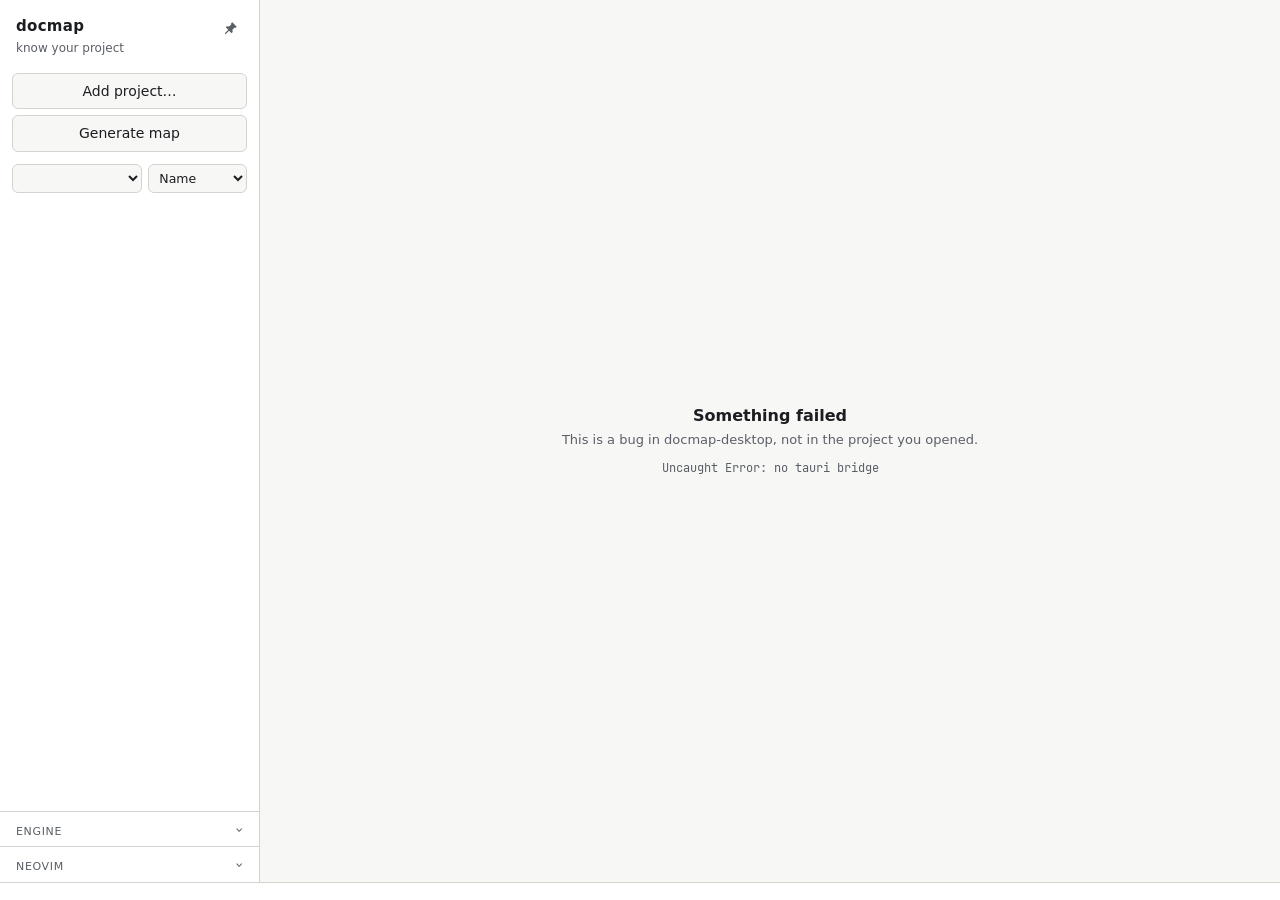
<file: src/index.html>
<!doctype html>
<html lang="en">
  <head>
    <meta charset="utf-8" />
    <meta name="viewport" content="width=device-width, initial-scale=1" />
    <title>docmap — know your project</title>
    <!-- The kit's tokens first (appkit-ui, pinned in tools/appkit-ui.pin),
         then their plain-colour fallback, then this window's own rules. -->
    <link rel="stylesheet" href="appkit-tokens.css" />
    <link rel="stylesheet" href="appkit-tokens-fallback.css" />
    <link rel="stylesheet" href="style.css" />
  </head>
  <body>
    <!--
      No framework, on purpose. The thing this window mostly shows is a page
      it did not write: a self-contained 1.5 MB artifact that renders itself.
      Around it there is a list and two buttons. A framework here would be
      more machinery than subject.
    -->
    <aside id="sidebar">
      <header>
        <div class="brand">
        <h1>docmap</h1>
        <!-- One line, not two, and not translated. The name and the motto
             are the product's own words; a translated subtitle beside an
             untranslated tagline would be the same thing said twice in two
             languages. The text itself is a placeholder until the motto is
             chosen -- see ROADMAP.md. -->
        <p class="tagline">know your project</p>
        </div>
        <!-- Docked or auto-hiding. Pinned is the default and is how the
             window has always looked; unpinned, the sidebar folds to a thin
             edge and opens while the pointer is on it. -->
        <button id="sb-pin" class="sb-pin" type="button" aria-pressed="true"
                aria-label="Pin sidebar">
          <svg viewBox="0 0 16 16" width="14" height="14" aria-hidden="true">
            <path d="M9.5 1.5l5 5-1.4 1.4-.9-.4-2.6 2.6.3 2.6-1.2 1.2-2.9-2.9-4 4-.9-.9 4-4-2.9-2.9L3.2 6.1l2.6.3 2.6-2.6-.4-.9z"
                  fill="currentColor" />
          </svg>
        </button>
      </header>

      <div class="actions">
        <button id="add" type="button" data-i18n-help="help.add" data-i18n="sidebar.add">Add project…</button>
        <button id="gen" data-i18n-help="help.generate" type="button" disabled data-i18n="sidebar.generate">Generate map</button>
      </div>

      <!-- A picker, not a list. With thirty-three repositories the list was
           the sidebar; a `<select>` shows the one being looked at and hands
           the rest back on demand.

           What a list could do and this cannot is show every project's
           staleness at once. That is answered by *sorting* rather than by a
           badge on the closed control: "which need regenerating" becomes one
           action instead of one glance, which is a fair trade for the room.

           A native `<select>` rather than a custom menu: it already answers
           Arrow, Home, End, Enter, type-ahead and the platform's own
           conventions, and every one of those would have to be rebuilt and
           kept correct. `Delete` is the one thing it does not do, and that
           lives in File → Remove from workspace. -->
      <div class="picker">
        <select id="projects" aria-label="Projects"></select>
        <select id="proj-sort" class="proj-sort" aria-label="Sort projects" data-i18n-help="help.sort">
          <option value="name" data-i18n="sort.name">Name</option>
          <option value="stale" data-i18n="sort.stale">Needs regenerating</option>
          <option value="generated" data-i18n="sort.generated">Least recently generated</option>
          <option value="added" data-i18n="sort.added">Added</option>
          <option value="traffic" data-i18n="sort.traffic">Most traffic</option>
        </select>
      </div>

      <!-- Everything the row used to carry, for the one project that is
           selected: what is in it, what it is written in, and whether the
           map has fallen behind. Below the control rather than inside it,
           because a `<select>` shows one line of text and this is four. -->
      <!-- The badge. What the map's own header showed top-right now lives
           here, where somebody choosing between projects is already
           looking — and the numbers stay links: they were anchors into the
           views they name, and moving the text without the navigation
           would leave decoration behind. -->
      <div id="proj-detail" class="proj-detail" hidden>
        <!-- The project's own icon, where it ships one by a convention
             somebody else defined — a web app manifest, a favicon, an
             Android or iOS launcher icon. Absent for most repositories,
             and absent is what they get: a grey placeholder in front of
             thirty projects is noise pretending to be information. -->
        <img id="proj-icon" class="proj-icon" alt="" hidden />
        <!-- Only for a project with no map. With one, the counts are in the
             map's own header and a second copy here said the same thing
             twice. (They used to be links into the views they name; the
             header's own copies still are.) -->
        <p id="proj-counts" class="meta counts nomap" hidden></p>
        <p id="proj-langs" class="meta langs" hidden></p>
        <p id="proj-schema" class="meta stale" hidden></p>
        <!-- One keyword rather than a sentence: either the map is behind
             its sources or it is not. Clicking lists what changed; the hover
             text says what to do about it. -->
        <button id="proj-stale" class="stale-chip" type="button" hidden></button>
        <!-- GitHub traffic, from the digest github_stats.nvim writes. Shown
             only when there is something true to say: no GitHub remote, no
             plugin and an opted-out project all leave these two hidden, so a
             machine without the plugin looks exactly as it did before. Filled
             with textContent — every string here can come from a file. -->
        <p id="proj-traffic" class="meta traffic" hidden></p>
        <p id="proj-traffic-age" class="meta traffic-age" hidden></p>
        <button
          id="proj-traffic-detail"
          class="addbox-secondary traffic-detail-open"
          type="button"
          hidden
          data-i18n="traffic.detail.open"
        >
          Traffic details…
        </button>
      </div>

      <p id="empty" class="empty" data-i18n="sidebar.empty" hidden>
        No projects yet. <strong>Add project…</strong> points this at a
        repository; it does not have to have a map already.
      </p>

      <!-- The engine is a separate program this one runs. Saying which one,
           and where it came from, is the difference between "generation is
           broken" and "nothing is configured yet".

           Collapsed, because locating it is a rare act: where `docmap` is on
           PATH there is nothing to do here, ever. What stays visible is the
           verdict — the summary always carries "ready" / "no grammars" /
           "not found", which is what decides whether generation works and at
           what fidelity. Hiding *that* to save a line would trade a rare
           convenience for the one thing worth seeing.

           `<details>` rather than a hand-rolled toggle: keyboard operation,
           the disclosure semantics and the open/closed state come with the
           element instead of being reimplemented on a div. -->
      <details id="engine">
        <summary>
          <span class="engine-label" data-i18n="engine.label">Engine</span>
          <span id="engine-summary" class="engine-summary"></span>
        </summary>
        <!-- Facts as rows (binary, grammars, what it reads), not one long
             sentence: each has its own label, and a path reads as a path. -->
        <div id="engine-state" class="facts"></div>
        <!-- The diagnosis behind the verdict: which grammar file is missing
             from which directory. Its own element rather than a third line
             in `#engine-state`, because it carries markup (a path and a file
             name are `<code>`, not prose) and because it is the one line
             here that is only ever shown when something is wrong. -->
        <p id="engine-grammars" class="engine-state engine-diag" hidden></p>
      </details>

      <!-- Same shape as #engine, for the same reason: spec-import runs a
           real `nvim` subprocess against a real config directory, and
           "import failed" is meaningless without saying which binary and
           which config it tried. Collapsed by default for the same reason
           too -- most machines resolve both automatically (PATH search,
           the platform-conventional config location) and never need this
           panel open. -->
      <details id="nvim">
        <summary data-i18n-help="help.nvim">
          <span class="engine-label" data-i18n="nvim.label">Neovim</span>
          <span id="nvim-summary" class="engine-summary"></span>
        </summary>
        <div id="nvim-state" class="facts"></div>
      </details>


    </aside>

    <main id="view">
      <!-- The project bar: which view of the project, and a search box that
           works on it. Above the map rather than inside it -- the page's own
           header belongs to the generated document, which this window cannot
           touch, so what the window adds sits on top of it. Only for a
           selected project; the workspace overview has no project to search. -->
      <div id="projbar" class="projbar" hidden>
        <div class="viewtabs" role="tablist" data-i18n-aria="pane.label" aria-label="View">
          <button type="button" role="tab" class="on" data-pane="map" data-i18n="pane.map">Map</button>
          <button type="button" role="tab" data-pane="files" data-i18n="pane.files">Files</button>
          <button type="button" role="tab" data-pane="stats" data-i18n="pane.stats">Statistics</button>
        </div>

        <!-- One box for three questions: text in files, file names, and what
             the map shows. Focusing it opens the panel below, where the
             scope is chosen; the box itself stays one line. -->
        <div id="finder" class="finder">
          <!-- No `data-i18n-placeholder`: the placeholder depends on the mode
               (text, file names, view) and `syncFinder` owns it. -->
          <input id="finder-input" type="search" autocomplete="off" spellcheck="false"
                 placeholder="Search text in files…"
                 aria-label="Search" aria-controls="finder-panel" />
          <div id="finder-panel" class="finder-panel" hidden>
            <div class="finder-row">
              <label class="finder-label" for="finder-path" data-i18n="find.scope">Scope</label>
              <input id="finder-path" class="finder-path" type="text" autocomplete="off" spellcheck="false" />
              <button id="finder-pick" type="button" class="finder-btn" data-i18n="find.pick">Choose…</button>
              <select id="finder-scope" class="finder-select" aria-label="Scope">
                <option value="folder" data-i18n="find.scope.folder">Folder</option>
                <option value="view" data-i18n="find.scope.view">View (what the map shows)</option>
              </select>
            </div>
            <div id="finder-modes" class="finder-row finder-modes">
              <div class="finder-seg" role="group">
                <button id="finder-mode-text" type="button" class="on" aria-pressed="true" data-i18n="find.mode.text">Text</button>
                <button id="finder-mode-files" type="button" aria-pressed="false" data-i18n="find.mode.files">File names</button>
              </div>
              <label class="finder-case"><input id="finder-case" type="checkbox" /> <span data-i18n="find.case">Match case</span></label>
            </div>
            <p id="finder-state" class="finder-state"></p>
            <ul id="finder-results" class="finder-results"></ul>
          </div>
        </div>
        <div></div>
      </div>

      <!-- The map is loaded in here. An iframe rather than a second window:
           switching projects should replace what is on screen, not spawn
           something to manage. -->
      <iframe id="map" title="Module map" hidden></iframe>

      <!-- The repository as it is on disk, beside the map of it. A separate
           pane rather than a tab inside the map, because this data is live:
           the map is a snapshot of a generation, and a filetree that was
           true an hour ago is not a filetree. Read one directory at a time
           — a monorepo is tens of thousands of files and a reader opens a
           dozen folders. -->
      <section id="files" class="files" hidden>
        <nav id="files-crumb" class="files-crumb" aria-label="Folder"></nav>
        <ul id="files-list" class="files-list"></ul>
      </section>

      <!-- What the project is made of, counted now from the files on disk
           (not from the map): how much code, comment, documentation and
           data, per language. Same pane family as the file tree. -->
      <section id="stats" class="stats" hidden>
        <header class="stats-head">
          <h2 id="stats-title">Project statistics</h2>
          <button id="stats-refresh" type="button" class="addbox-secondary" data-i18n="stats.refresh">Count again</button>
        </header>
        <p id="stats-state" class="stats-note"></p>
        <div id="stats-body" class="stats-body" hidden>
          <div id="stats-tiles" class="stats-tiles"></div>
          <div id="stats-bar" class="stats-bar" role="img"></div>
          <ul id="stats-legend" class="stats-legend"></ul>
          <h3 data-i18n="stats.languages">Languages</h3>
          <table class="stats-table">
            <thead>
              <tr>
                <th data-i18n="stats.col.language">Language</th>
                <th class="n" data-i18n="stats.col.files">Files</th>
                <th class="n" data-i18n="stats.col.lines">Lines</th>
                <th class="n" data-i18n="stats.col.code">Code</th>
                <th class="n" data-i18n="stats.col.comments">Comments</th>
                <th class="n" data-i18n="stats.col.blank">Blank</th>
                <th class="bar"></th>
              </tr>
            </thead>
            <tbody id="stats-rows"></tbody>
          </table>
          <h3 data-i18n="stats.largest">Longest source files</h3>
          <ul id="stats-largest" class="ov-deps-list"></ul>
          <p id="stats-foot" class="stats-note"></p>
        </div>
      </section>

      <!-- The page posts which panel it is showing (postMessage — an
           iframe of a different origin has no other way out, and a button
           *inside* that panel could not reach this app's own process
           either way). Two panels ask for something this app's engine
           cannot do at all, ever, regardless of configuration:

             * Telemetry needs a live Neovim session actually running the
               code — nothing this app runs can make that data exist.
             * Hierarchy -> Types needs `lua-language-server`, wired
               through `vim.system`, which the standalone engine has no
               equivalent of.

           So this is a note, not a button: a control that looked like it
           would do the thing and then failed would be worse than no
           control, the same reasoning `no grammars`/`older engine without
           --api` already follow elsewhere in this app. Hidden by default,
           shown only for the two panels that need explaining, and cleared
           the moment the page reports anything else. -->
      <div id="context-note" class="context-note" hidden></div>

      <!-- The workspace level, which no single repository can show.
           Lives where "nothing selected" used to be a dead end: that state
           is not an absence of subject, it *is* the workspace, and a screen
           reading "pick a project on the left" was the app declining to
           answer the one question only it can — which of these needs
           attention.

           The ranking behind it is measured rather than chosen; the argument
           is written down in `lib/overview.js`, next to the code that
           implements it. -->
      <section id="overview" class="overview" hidden>
        <h2 data-i18n="ov.title">Workspace</h2>
        <p id="ov-headline" class="ov-headline"></p>
        <p id="ov-actions" class="ov-actions" hidden>
          <button id="ov-gen-behind" type="button"></button>
        </p>
        <ul id="ov-list" class="ov-list"></ul>

        <!-- Who depends on whom, across the workspace. `<details>` because
             it is the second question: the list above answers "what needs
             doing", and this answers "what breaks if I touch it". Same
             reasoning as the Engine panel — the platform implements the
             disclosure, the summary line carries the answer for anyone who
             never opens it. -->
        <details id="ov-deps" class="ov-deps" hidden>
          <summary><span id="ov-deps-sum"></span></summary>
          <ul id="ov-deps-list" class="ov-deps-list"></ul>
          <p id="ov-deps-outside" class="ov-deps-outside"></p>
          <button id="ov-deps-matrix" class="addbox-secondary" type="button" data-i18n="deps.matrix.open">View as matrix…</button>
        </details>
      </section>

      <div id="placeholder" class="placeholder">
         <h2 data-i18n="view.nothing">Nothing selected</h2>
         <p data-i18n="view.pickOne">Pick a project on the left.</p>
      </div>

      <!-- The engine's report after a run that worked: docked at the foot of
           the map, with its own scroll, and closable. A failed run's report
           is not here but under the message in #placeholder (there is no map
           to dock it to). Hidden until `showRunReport` fills it. -->
      <section id="run-report" class="run-report" role="region" aria-labelledby="run-report-title" hidden>
        <header class="run-report-head">
          <h3 id="run-report-title" data-i18n="log.title">Engine report</h3>
          <button id="run-report-close" type="button" class="run-report-close" data-i18n-aria="log.close" aria-label="Close">&times;</button>
        </header>
        <div id="run-report-body" class="run-report-body" tabindex="0"></div>
      </section>
    </main>

    <!-- One help bubble, reused by every control that carries `data-help`.
         Same rules as the generated page's keyword card, deliberately: it
         waits for a deliberate hover rather than appearing as the pointer
         crosses a button, and it answers to Escape. A native `title` was the
         cheaper option and was turned down for one reason — it never appears
         on keyboard focus, so the controls a keyboard user reaches would be
         the only ones with no explanation. -->
    <!-- Adding a project, three ways, one door.
         `<dialog>` rather than a hand-rolled overlay: focus trapping, Escape,
         the backdrop and inertness of the page behind it all come from the
         element. Exactly the reasoning that made the Engine panel a
         `<details>` — the platform already implements the hard half, and a
         reimplementation would only be a worse copy of it. -->
    <dialog id="addbox" class="addbox">
      <form method="dialog" class="addbox-close-form">
        <button class="addbox-x" value="cancel" aria-label="Close">&times;</button>
      </form>

       <h2 class="addbox-title" data-i18n="add.title">Add a project</h2>

      <!-- Tabs, not a wizard: the three are alternatives, not steps, and
           numbering them would imply an order none of them has. -->
      <div class="addbox-tabs" role="tablist">
        <button class="addbox-tab on" role="tab" data-pane="pane-folder" type="button" data-i18n="add.tab.folder">Folder</button>
        <button class="addbox-tab" role="tab" data-pane="pane-nvim" type="button" data-i18n="add.tab.nvim">Neovim config</button>
        <button class="addbox-tab" role="tab" data-pane="pane-url" type="button" data-i18n="add.tab.url">URL</button>
      </div>

      <section id="pane-folder" class="addbox-pane on" role="tabpanel">
        <p class="addbox-lead" data-i18n="add.folder.lead">
          Any directory on this machine. It does not need a
          <code>docs/map</code> yet — if it has none and an engine is
          configured, one is generated straight away, because there is
          nothing to overwrite.
        </p>
        <button id="pick-folder" class="addbox-go" type="button" data-i18n="add.folder.go">Choose a folder…</button>
        <p id="folder-note" class="addbox-note"></p>

        <!-- Shown instead of adding straight away when the chosen folder is
             not itself a repository — a `$REPOS_DIR` holding several. -->
        <div id="folder-scan" class="addbox-repos" hidden>
          <p class="addbox-note" data-i18n="add.folder.scan.lead">
            This folder is not a repository itself — here is what is in it.
            Pick the ones to add:
          </p>
          <div class="addbox-row">
            <button id="folder-scan-all" class="addbox-secondary" type="button" data-i18n="add.folder.scan.all">Select all</button>
            <button id="folder-scan-none" class="addbox-secondary" type="button" data-i18n="add.folder.scan.none">Select none</button>
          </div>
          <ul id="folder-scan-list" class="addbox-list"></ul>
          <button id="folder-scan-go" class="addbox-go" type="button" data-i18n="add.folder.scan.go">Add selected…</button>
        </div>
      </section>

      <section id="pane-nvim" class="addbox-pane" role="tabpanel">
        <p class="addbox-lead" data-i18n="add.nvim.lead">
          Reads the <strong>plugin specs your Neovim config declares</strong>
          and adds every plugin as its own project, cloning the ones that are
          not on this machine yet. It does not read anything else about the
          config, and it changes nothing in it.
        </p>
        <p class="addbox-note" data-i18n="add.nvim.note">
          Which <code>nvim</code> and which config directory it uses is what
          the sidebar's <strong>Neovim</strong> panel shows — open it if this
          fails.
        </p>
        <button id="run-nvim-import" class="addbox-go" type="button" data-i18n="add.nvim.go">Read the config…</button>
      </section>

      <section id="pane-url" class="addbox-pane" role="tabpanel">
        <p class="addbox-lead" data-i18n="add.url.lead">
          A repository URL, cloned shallow into this app's own cache and then
          added like any folder. Whatever a plain <code>git clone</code> of
          that URL needs on this machine is what runs here — this app holds
          no credentials of its own.
        </p>
        <div class="addbox-row">
          <input id="url-input" type="url" data-i18n-placeholder="add.url.placeholder" placeholder="https://github.com/owner/repo" autocomplete="off" />
          <button id="run-url-import" class="addbox-go" type="button" data-i18n="add.url.go">Clone</button>
        </div>

        <!-- The pick-list is opt-in. Listing repositories is a network call
             against someone's account, and a dialog that made one just for
             being opened would be doing something nobody asked for. -->
        <div class="addbox-repos">
          <div class="addbox-row">
            <button id="load-repos" class="addbox-secondary" type="button" data-i18n="add.repos.load">List my GitHub repositories</button>
            <input id="repo-filter" type="search" data-i18n-placeholder="add.repos.filter" placeholder="Filter…" autocomplete="off" hidden />
          </div>
          <p id="repo-state" class="addbox-note"></p>
          <ul id="repo-list" class="addbox-list" hidden></ul>
        </div>
      </section>
    </dialog>

    <div id="help" class="help" role="tooltip" hidden></div>


    <!-- Feedback. Deliberately not a Send button: this builds a prefilled
         GitHub form and opens it, and the writer submits it there as
         themselves. See `src-tauri/src/feedback.rs` for the two reasons. -->
    <dialog id="fbbox" class="addbox">
      <form method="dialog" class="addbox-close-form">
        <button class="addbox-x" value="cancel" aria-label="Close">&times;</button>
      </form>

      <h2 class="addbox-title" data-i18n="fb.title">Send feedback</h2>
      <p class="addbox-lead" data-i18n="fb.lead">
        This opens a prefilled report on GitHub in your browser. Nothing is
        sent from here — you read it there and press Submit yourself, signed
        in as you.
      </p>

      <label class="fb-label" for="fb-topic" data-i18n="fb.topic">Topic</label>
      <select id="fb-topic" class="fb-field">
        <option value="feature" data-i18n="fb.topic.feature">Feature request</option>
        <option value="bug" data-i18n="fb.topic.bug">Something is broken</option>
        <option value="question" data-i18n="fb.topic.question">Question</option>
        <option value="docs" data-i18n="fb.topic.docs">Documentation</option>
        <option value="other" data-i18n="fb.topic.other">Something else</option>
      </select>

      <!-- Two trackers, and only the writer knows which one they mean: the
           window and the engine are separate programs that happen to be
           looked at together. -->
      <label class="fb-label" for="fb-repo" data-i18n="fb.repo">About</label>
      <select id="fb-repo" class="fb-field">
        <option value="desktop" data-i18n="fb.repo.desktop">This window (docmap-desktop)</option>
        <option value="engine" data-i18n="fb.repo.engine">The engine and the generated map (docmap.nvim)</option>
      </select>

      <label class="fb-label" for="fb-subject" data-i18n="fb.subject">Summary</label>
      <input id="fb-subject" class="fb-field" type="text" autocomplete="off"
             data-i18n-placeholder="fb.subject.placeholder"
             placeholder="One line: what happened, or what is missing" />

      <label class="fb-label" for="fb-body" data-i18n="fb.body">Details</label>
      <textarea id="fb-body" class="fb-field fb-body" rows="7"
                data-i18n-placeholder="fb.body.placeholder"
                placeholder="What you did, what you expected, what happened instead."></textarea>

      <label class="fb-check">
        <input id="fb-attach" type="checkbox" checked />
        <span data-i18n="fb.attach">Attach version and platform</span>
      </label>
      <p class="addbox-note" data-i18n="fb.attach.note">
        Shown below exactly as it will be sent.
      </p>
      <pre id="fb-env" class="fb-env"></pre>

      <p id="fb-problem" class="addbox-note fb-problem" hidden></p>
      <button id="fb-go" class="addbox-go" type="button" data-i18n="fb.go">Open on GitHub…</button>
    </dialog>

    <!-- Settings.
         `MENUBAR.md` argued against this while there were two controls
         to put in it — "a dialog for two controls is a click in front of a
         switch" — and named the condition that would make it right: more
         than a handful, and somewhere for what comes next to live. Both are
         true now, and per-project settings are already on the roadmap with
         nowhere to go.

         Sections rather than a flat list, for the same reason: a list that
         grows becomes a wall, and a wall is what people stop reading.

         What is *state* stays in the sidebar. The engine verdict and the
         Neovim verdict are facts that decide whether the next action works,
         and a fact behind a click is a fact nobody reads. What moved here is
         the pointing-at-a-binary, which is done about once per machine. -->
    <!-- About. A dialog rather than the platform's own about box, for one
         reason: what belongs in it is the answer to "which versions am I
         running", and that answer is only useful if it can be copied into
         a bug report. A native box shows text nobody can select. -->
    <!-- The workspace dashboard.
         Shown on a first run and whenever there is more than one workspace —
         somebody with a single workspace never sees it, which is the outcome
         a "don't show again" checkbox buys without a setting to find. The
         checkbox is there anyway for the case that argument gets wrong: more
         than one workspace and still wanting to land straight in the last
         one. -->
    <dialog id="wsbox" class="addbox">
      <form method="dialog" class="addbox-close-form">
        <button class="addbox-x" value="cancel" aria-label="Close">&times;</button>
      </form>

      <h2 class="addbox-title" data-i18n="ws.title">Workspaces</h2>
      <p class="addbox-note" data-i18n="ws.lead">
        Each workspace is its own set of projects. Settings — theme, language,
        engine paths — belong to this machine and are shared by all of them.
      </p>

      <ul id="ws-list" class="ws-list"></ul>

      <div class="addbox-row">
        <input id="ws-new" type="text" autocomplete="off"
               data-i18n-placeholder="ws.new.placeholder" placeholder="New workspace…" />
        <button id="ws-create" class="addbox-go" type="button" data-i18n="ws.create">Create</button>
      </div>

      <p id="ws-problem" class="addbox-note fb-problem" hidden></p>

      <label class="fb-check">
        <input id="ws-skip" type="checkbox" />
        <span data-i18n="ws.skip">Don't show this again — open the last workspace</span>
      </label>
    </dialog>

    <!-- Who depends on whom, as a picture instead of a list -- a view of its
         own, reached from the overview's Dependencies panel rather than
         folded into it. `workspace_deps` is not re-asked here: the panel
         already fetched it, and this dialog reads what `renderDeps` cached. -->
    <dialog id="matrixbox" class="addbox matrixbox">
      <form method="dialog" class="addbox-close-form">
        <button class="addbox-x" value="cancel" aria-label="Close">&times;</button>
      </form>

      <h2 class="addbox-title" data-i18n="deps.matrix.title">Dependency matrix</h2>
      <p class="addbox-note" data-i18n="deps.matrix.lead">
        Rows require columns. A cell is call sites, not distinct modules —
        point at one for which modules.
      </p>

      <div id="matrix-wrap" class="matrix-wrap" hidden>
        <table id="matrix-table" class="matrix-table"></table>
      </div>
      <p id="matrix-empty" class="addbox-note" hidden data-i18n="deps.matrix.empty">
        No cross-project dependencies to show yet.
      </p>
    </dialog>

    <!-- One project's GitHub traffic: which pages were looked at, and the
         span the numbers cover. Reached from the sidebar line, on a project
         that has one. There used to be a chart per series and a referrer
         list here; both were dropped -- the pages are the part worth
         reading. -->
    <dialog id="trafficbox" class="addbox trafficbox">
      <form method="dialog" class="addbox-close-form">
        <button class="addbox-x" value="cancel" aria-label="Close">&times;</button>
      </form>

      <h2 class="addbox-title" data-i18n="traffic.detail.title">GitHub traffic</h2>
      <p id="traffic-detail-span" class="addbox-note"></p>

      <h3 data-i18n="traffic.detail.paths">Top 10 on GitHub</h3>
      <ul id="traffic-paths" class="ov-deps-list"></ul>
      <p id="traffic-paths-empty" class="addbox-note" hidden data-i18n="traffic.detail.paths.empty">
        Nothing yet.
      </p>
    </dialog>

    <!-- What changed since the map was made: the evidence behind the
         "map outdated" chip, newest first. Plain rows -- each one opens the
         file, and none of this is a verdict about the map's content. -->
    <dialog id="changesbox" class="addbox changesbox">
      <form method="dialog" class="addbox-close-form">
        <button class="addbox-x" value="cancel" aria-label="Close">&times;</button>
      </form>

      <h2 class="addbox-title" data-i18n="changes.title">Changed since the map was made</h2>
      <p id="changes-lead" class="addbox-note"></p>
      <ul id="changes-list" class="ov-deps-list changes-list"></ul>
      <p id="changes-more" class="addbox-note" hidden></p>
      <button id="changes-generate" class="addbox-go" type="button" data-i18n="changes.generate">Generate a new map</button>
    </dialog>

    <dialog id="aboutbox" class="addbox">
      <form method="dialog" class="addbox-close-form">
        <button class="addbox-x" value="cancel" aria-label="Close">&times;</button>
      </form>
      <!-- Name and motto on one line, separated by a dash: they are one
           phrase, and stacking them made the motto look like a caption
           explaining the name. -->
      <h2 class="addbox-title">docmap — know your project</h2>
      <p class="addbox-note" data-i18n="about.lead">
        A window in front of the maps <strong>docmap.nvim</strong> generates.
      </p>
      <pre id="about-facts" class="fb-env"></pre>
      <button id="about-copy" class="addbox-go" type="button" data-i18n="about.copy">Copy for a bug report</button>
    </dialog>

    <dialog id="prefsbox" class="addbox">
      <form method="dialog" class="addbox-close-form">
        <button class="addbox-x" value="cancel" aria-label="Close">&times;</button>
      </form>

      <h2 class="addbox-title" data-i18n="prefs.title">Settings</h2>

      <section class="prefs-section">
        <h3 data-i18n="prefs.appearance">Appearance</h3>
        <div class="prefs-row">
          <label for="theme" data-i18n="prefs.theme">Theme</label>
          <select id="theme" data-i18n-help="help.theme">
            <option value="system" data-i18n="prefs.theme.system">System</option>
            <option value="light" data-i18n="prefs.theme.light">Light</option>
            <option value="dark" data-i18n="prefs.theme.dark">Dark</option>
          </select>
        </div>
        <div class="prefs-row">
          <label for="lang" data-i18n="prefs.language">Language</label>
          <!-- Locale names are endonyms, never translated into the current
               language: someone looking for their own language recognises it
               spelled its own way. -->
          <select id="lang" data-i18n-help="help.language"></select>
        </div>
      </section>

      <!-- What the window does on its own, as opposed to what it looks
           like. Both controls already existed and neither was reachable
           from here: the sort order lives on the sidebar, where it reads as
           a view of *this* list rather than as a preference, and the
           dashboard switch was a checkbox inside the dashboard it turns
           off — findable exactly once, by the person who had already
           decided to stop seeing it. -->
      <section class="prefs-section">
        <h3 data-i18n="prefs.behaviour">Behaviour</h3>
        <div class="prefs-row">
          <label for="prefs-sort" data-i18n="prefs.sort">Order projects by</label>
          <select id="prefs-sort" data-i18n-help="help.sort"></select>
        </div>
        <label class="prefs-check" data-i18n-help="help.startDashboard">
          <input id="prefs-dashboard" type="checkbox" />
          <span data-i18n="prefs.startDashboard">Start with the workspace overview</span>
        </label>
      </section>

      <section class="prefs-section">
        <h3 data-i18n="prefs.engine">Engine</h3>
        <p class="addbox-note" data-i18n="prefs.engine.note">
          The engine is <strong>docmap.nvim's standalone binary</strong> —
          this app runs it, it does not replace it. Where it is on PATH there is
          nothing to do here, ever.
        </p>
        <div id="prefs-engine-state" class="prefs-state facts"></div>
        <!-- The same diagnosis the sidebar shows, repeated here because this
             is where the button that fixes it lives. Filled from one place
             so the two cannot disagree. -->
        <p id="prefs-grammars-state" class="prefs-state engine-diag" hidden></p>
        <div class="prefs-buttons">
          <button id="pick-engine" data-i18n-help="help.engineLocate" type="button" data-i18n="engine.locate">Locate…</button>
          <button id="pick-grammars" data-i18n-help="help.grammars" type="button" data-i18n="engine.grammars">Grammars…</button>
        </div>
      </section>

      <!-- Telemetry. This app cannot produce any: the counts come from
           wrapping functions inside a running Neovim that is executing the
           plugin's own code. What it can do is read what was collected and
           flip the persistent switch that decides whether the next session
           collects at all -- which is a real capability, not a workaround:
           the flag lives on disk precisely so a decision taken outside a
           session survives into the next one. -->
      <section class="prefs-section">
        <h3 data-i18n="prefs.telemetry">Telemetry</h3>
        <p class="addbox-note" data-i18n="prefs.telemetry.note">
          Collected by <strong>runtime-analysis.nvim</strong> inside Neovim,
          per plugin. Switching it here takes effect from the next Neovim
          session — nothing in this window runs your plugin.
        </p>
        <p id="tel-state" class="prefs-state"></p>
        <div class="prefs-buttons">
          <button id="tel-toggle" type="button" hidden></button>
        </div>
        <p id="tel-snaps-label" class="prefs-snaplabel" hidden></p>
        <ul id="tel-snaps" class="prefs-snaps" hidden></ul>
      </section>


      <!-- GitHub traffic. Read-only, and the whole integration is a small file
           on this machine: github_stats.nvim collects the numbers and writes a
           digest; this window reads it. Nothing here talks to GitHub, and no
           token ever enters this app. Found on its own where the plugin puts
           it; the folder button and "Ask Neovim" are for the machines where
           it is somewhere else. -->
      <section class="prefs-section">
        <h3 data-i18n="prefs.traffic">GitHub traffic</h3>
        <p class="addbox-note" data-i18n="prefs.traffic.note">
          Shows the traffic <strong>github_stats.nvim</strong> collects for a
          project's GitHub repository. It reads the small digest that plugin
          writes after each fetch — never GitHub itself, and no token ever
          enters this app. Without the plugin nothing here changes.
        </p>
        <p id="traffic-state" class="prefs-state"></p>
        <p id="traffic-looked" class="prefs-state" hidden></p>
        <div class="prefs-buttons">
          <button id="traffic-choose" data-i18n-help="help.trafficFolder" type="button" data-i18n="traffic.choose">Choose folder…</button>
          <button id="traffic-ask" data-i18n-help="help.trafficAsk" type="button" data-i18n="traffic.ask">Ask Neovim</button>
          <button id="traffic-clear" type="button" data-i18n="traffic.clear" hidden>Clear choice</button>
          <button id="traffic-refresh" type="button" data-i18n="traffic.refresh">Look again</button>
        </div>
        <label class="prefs-check">
          <input id="traffic-show" type="checkbox" checked />
          <span data-i18n="traffic.show">Show GitHub traffic for the selected project</span>
        </label>
      </section>

      <section class="prefs-section">
        <h3 data-i18n="prefs.editor">Editor</h3>
        <p class="addbox-note" data-i18n="prefs.editor.note">
          What <strong>Open in editor</strong> runs, from the map's own
          right-click menu. <code>{file}</code> and <code>{line}</code> are
          substituted. Leave it empty to hand the file to whatever your
          desktop opens it with.
        </p>
        <input id="editor-cmd" class="fb-field" type="text" autocomplete="off"
               data-i18n-placeholder="prefs.editor.placeholder"
               placeholder="code -g {file}:{line}" />
      </section>

      <section class="prefs-section">
        <h3 data-i18n="prefs.nvim">Neovim</h3>
        <p class="addbox-note" data-i18n="prefs.nvim.note">
          Only needed to import plugin specs from a Neovim config. Most
          machines resolve both of these on their own.
        </p>
        <div id="prefs-nvim-state" class="prefs-state facts"></div>
        <div class="prefs-buttons">
          <button id="pick-nvim" data-i18n-help="help.nvimLocate" type="button" data-i18n="nvim.locate">Locate nvim…</button>
          <button id="pick-nvim-config" data-i18n-help="help.nvimConfig" type="button" data-i18n="nvim.locateConfig">Locate config…</button>
        </div>
      </section>
    </dialog>
    <!-- Per-project settings.

         Its own dialog rather than a section inside Settings, and the
         reason is the sentence at the top of the workspace dialog: theme,
         language and engine paths belong to *this machine*. What a
         repository vendors and which languages it is worth reading are
         facts about the repository, and putting them in the machine's
         settings would apply one project's answer to every project.

         It used to carry two controls, "because there are exactly two
         questions the engine can be asked about scope. Anything further
         belongs in the engine first." That was true of the engine at the
         time — the standalone binary took `--exclude=` and `--languages=`
         and nothing else this dialog could use. It takes `--source=`,
         `--out-dir=`, `--repo-url=` and `--branch=` too, and always did;
         the dialog simply never grew into them, so a project whose map
         lives outside `docs/map` was unusable here and every map generated
         in this window came out with no source links at all.

         Grouped rather than listed flat: "where the code is" and "where the
         map goes" are different questions from "what a link in the page
         should point at", and a column of eight fields makes them look like
         one list of eight equal decisions. -->
    <dialog id="scopebox" class="addbox">
      <form method="dialog" class="addbox-close-form">
        <button class="addbox-x" value="cancel" aria-label="Close">&times;</button>
      </form>

      <h2 class="addbox-title" data-i18n="scope.title">Project settings</h2>
      <p id="scope-lead" class="addbox-note"></p>

      <section class="prefs-section">
        <h3 data-i18n="scope.languages">Languages</h3>
        <p class="addbox-note" data-i18n="scope.languages.note">
          Which languages the engine reads here. Nothing ticked means
          <strong>all of them</strong>.
        </p>
        <ul id="scope-langs" class="scope-langs"></ul>
      </section>

      <section class="prefs-section">
        <h3 data-i18n="scope.exclude">Excluded paths</h3>
        <p class="addbox-note" data-i18n="scope.exclude.note">
          One path per line, relative to the project root.
        </p>
        <textarea id="scope-exclude" class="fb-field scope-exclude" rows="5"
                  spellcheck="false" autocomplete="off"
                  data-i18n-placeholder="scope.exclude.placeholder"></textarea>
        <div class="prefs-buttons">
          <button id="scope-add" type="button" data-i18n="scope.add">Add folder…</button>
        </div>
      </section>

      <section class="prefs-section">
        <h3 data-i18n="scope.layout">Layout</h3>
        <p class="addbox-note" data-i18n="scope.layout.note">
          Where this repository keeps its code and its map. Leave both empty
          to let the engine decide — it detects the sources itself and writes
          to <code>docs/map</code>, which is right for almost every project.
        </p>
        <div class="prefs-row">
          <label for="scope-source" data-i18n="scope.source">Sources</label>
          <input id="scope-source" class="fb-field" type="text" autocomplete="off"
                 spellcheck="false" data-i18n-help="help.scopeSource"
                 data-i18n-placeholder="scope.source.placeholder"
                 placeholder="lua, src" />
        </div>
        <div class="prefs-row">
          <label for="scope-outdir" data-i18n="scope.outdir">Map directory</label>
          <input id="scope-outdir" class="fb-field" type="text" autocomplete="off"
                 spellcheck="false" data-i18n-help="help.scopeOutDir"
                 data-i18n-placeholder="scope.outdir.placeholder"
                 placeholder="docs/map" />
        </div>
      </section>

      <section class="prefs-section">
        <h3 data-i18n="scope.links">Source links</h3>
        <p class="addbox-note" data-i18n="scope.links.note">
          What the <em>view source</em> links in the generated page point at.
          Without a URL the page still works and simply has no links out —
          which is the difference people notice between a map made here and
          one made by the same engine in CI.
        </p>
        <div class="prefs-row">
          <label for="scope-repourl" data-i18n="scope.repourl">Repository URL</label>
          <input id="scope-repourl" class="fb-field" type="text" autocomplete="off"
                 spellcheck="false" data-i18n-help="help.scopeRepoUrl"
                 data-i18n-placeholder="scope.repourl.placeholder"
                 placeholder="https://github.com/user/repo" />
        </div>
        <div class="prefs-row">
          <label for="scope-branch" data-i18n="scope.branch">Branch</label>
          <input id="scope-branch" class="fb-field" type="text" autocomplete="off"
                 spellcheck="false" data-i18n-help="help.scopeBranch"
                 data-i18n-placeholder="scope.branch.placeholder"
                 placeholder="main" />
        </div>
      </section>

      <section class="prefs-section">
        <h3 data-i18n="scope.generate">Generating</h3>
        <label class="prefs-check" data-i18n-help="help.scopeFull">
          <input id="scope-full" type="checkbox" />
          <span data-i18n="scope.full">Always generate this project fully</span>
        </label>
        <p class="addbox-note" data-i18n="scope.full.note">
          Adds the <code>lua-language-server</code> enrichment behind the
          Types panel. It needs that tool installed, takes longer, and gains
          a non-Lua project nothing — so it is a choice per project, not a
          setting for this machine.
        </p>
      </section>

      <p id="scope-problem" class="addbox-note fb-problem" hidden></p>
      <button id="scope-save" class="addbox-go" type="button" data-i18n="scope.save">Save</button>
    </dialog>

    <!-- The per-project context menu.

         It hangs off the detail block under the picker rather than off the
         picker itself: a right-click on a `<select>` gets the platform's
         own menu, not ours, and fighting that would be fighting the one
         thing a native control is for. The detail block is where the
         selected project is named, which is the thing being acted on.

         Built in the DOM rather than as a native menu: `tauri::menu` can
         do context menus, but the items are the same four the Project and
         File menus already carry, and routing them through Rust for a
         right-click would put the same commands behind two mechanisms. -->
    <ul id="projmenu" class="ctxmenu" hidden role="menu"></ul>

    <script type="module" src="main.js"></script>
    <!-- A status bar, not a sidebar footer. It reports on the thing in the
         main pane, so it belongs under the main pane rather than under the
         list — and centred, because it is one fact about the window rather
         than the last item of a column. -->
    <footer id="status"></footer>
  </body>
</html>
</file>
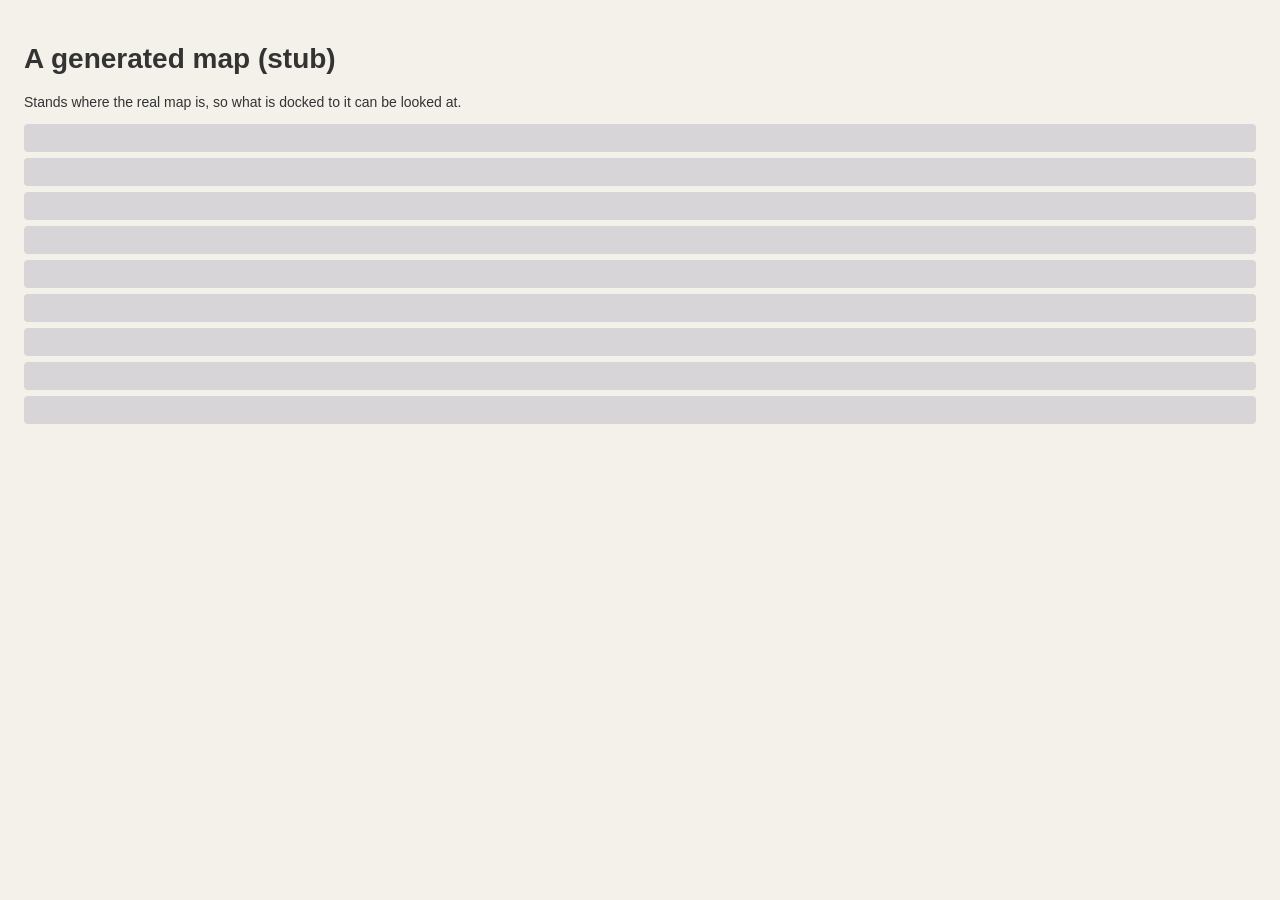
<file: tools/preview/map-stub.html>
<!doctype html>
<!-- Preview-only stand-in for a generated map. NOT part of the app.

     The real page reports to its parent as soon as it runs; the window waits
     eight seconds for that and then replaces the map with "the map did not
     load" (the blank-pane watchdog). Without a page that answers, a preview
     of a *successful* run lost its map - and everything docked to it - after
     eight seconds, which is a different state from the one the app is in. -->
<meta charset="utf-8" />
<title>map stub</title>
<style>
  body { margin: 0; font: 14px sans-serif; background: #f4f1ea; color: #333; }
  @media (prefers-color-scheme: dark) { body { background: #1c1f26; color: #ccd; } }
  main { padding: 24px; }
  .row { height: 28px; margin: 6px 0; border-radius: 4px; background: rgb(128 128 160 / .25); }
</style>
<main>
  <h1>A generated map (stub)</h1>
  <p>Stands where the real map is, so what is docked to it can be looked at.</p>
  <div class="row"></div><div class="row"></div><div class="row"></div>
  <div class="row"></div><div class="row"></div><div class="row"></div>
  <div class="row"></div><div class="row"></div><div class="row"></div>
</main>
<script>
  parent.postMessage({ source: "docmap", tab: "overview" }, "*");
</script>
</file>
<file: src/appkit-tokens.css>
/* The design tokens of every app of appkit, in ten groups. Variables only, so a page that shares nothing else
   (docmap-desktop) can load this file alone; the rules that use them are in base.css. Every colour of a page comes
   from here: tools/check-color-literals.py refuses a hex or rgb literal anywhere else.

   Theme: `light-dark()` and `color-scheme` follow the system; `data-theme` on the root element overrides it
   (`light`, `dark`; no attribute means the system's choice). */
:root {
  color-scheme: light dark;

  /* 1. Surfaces: the page, a card, a popup or chip. */
  --bg: light-dark(#f7f7f5, #15171a);
  --surface: light-dark(#ffffff, #1d2024);
  --surface-2: light-dark(#eeeeea, #262a30);

  /* 2. Text: --muted keeps a contrast of at least 4.5:1 on --bg and --surface (6.3:1 light, 7.6:1 dark); the text
     on the accent. */
  --text: light-dark(#1b1d20, #e8e9ea);
  --muted: light-dark(#5a5f66, #a3a8b0);
  --accent-text: light-dark(#ffffff, #0b1a33);

  /* 3. Lines and accent: the line of a card or a field, the accent, the surface of a hover or a choice, and the
     focus ring, a colour of its own, not the accent. */
  --line: light-dark(#d4d4cf, #343942);
  --accent: light-dark(#1f5fbf, #7fb0ff);
  --accent-soft: color-mix(in srgb, var(--accent) 14%, transparent);
  --focus: light-dark(#0a4fd0, #9ec3ff);

  /* 4. Meaning: never the only sign of it (a word or a symbol goes with the colour). An app may leave them
     unused. */
  --ok: light-dark(#17692d, #6fd68a);
  --warn: light-dark(#8a5a00, #f0c060);
  --bad: light-dark(#a3231f, #ff8a84);

  /* 5. Depth and marks: the shadow of a popup or menu, the smaller one of a hint, the shade behind a dialog, a
     marked piece of text (a search hit). */
  --shadow: 0 6px 20px rgb(0 0 0 / 0.25);
  --shadow-sm: 0 4px 14px rgb(0 0 0 / 0.25);
  --backdrop: rgb(0 0 0 / 0.45);
  --mark: light-dark(#ffe58a, #6b5a00);

  /* 6. Shape. */
  --radius: 6px;
  --radius-lg: 10px;
  --radius-pill: 999px;

  /* 7. Type: no font is bundled, the system's is used. */
  --font: system-ui, -apple-system, 'Segoe UI', Roboto, sans-serif;
  --mono: ui-monospace, 'Cascadia Mono', Consolas, monospace;
  --font-size: 14px;
  --line-height: 1.45;

  /* Aliases while the pages move to the names above: --border is --line. */
  --border: var(--line);
}

/* 8. The theme a person chose. (9, the base rules, are in base.css; 10, the check against literals, is
   tools/check-color-literals.py.) */
:root[data-theme='light'] {
  color-scheme: light;
}
:root[data-theme='dark'] {
  color-scheme: dark;
}
</file>
<file: src/appkit-tokens-fallback.css>
/* Generated by tools/check-appkit-tokens.py --write from src/appkit-tokens.css (appkit v0.4.2). Do not edit: the
   check in CI compares this file with what it generates.

   The tokens state each colour as light-dark(light, dark). A WebView without light-dark() (WKWebView before
   Safari 17.5, an older WebKitGTK) keeps those values but cannot use them, and the window would have no colours
   at all. There the same colours come from the blocks below, in the shape this window used before it took the
   kit's tokens: the system's choice, and data-theme winning over it in both directions. */
@supports not (color: light-dark(#000, #fff)) {
  :root {
    --bg:          #f7f7f5;
    --surface:     #ffffff;
    --surface-2:   #eeeeea;
    --text:        #1b1d20;
    --muted:       #5a5f66;
    --accent-text: #ffffff;
    --line:        #d4d4cf;
    --accent:      #1f5fbf;
    --focus:       #0a4fd0;
    --ok:          #17692d;
    --warn:        #8a5a00;
    --bad:         #a3231f;
    --mark:        #ffe58a;
  }

  @media (prefers-color-scheme: dark) {
    :root:not([data-theme='light']) {
      --bg:          #15171a;
      --surface:     #1d2024;
      --surface-2:   #262a30;
      --text:        #e8e9ea;
      --muted:       #a3a8b0;
      --accent-text: #0b1a33;
      --line:        #343942;
      --accent:      #7fb0ff;
      --focus:       #9ec3ff;
      --ok:          #6fd68a;
      --warn:        #f0c060;
      --bad:         #ff8a84;
      --mark:        #6b5a00;
    }
  }

  :root[data-theme='dark'] {
    --bg:          #15171a;
    --surface:     #1d2024;
    --surface-2:   #262a30;
    --text:        #e8e9ea;
    --muted:       #a3a8b0;
    --accent-text: #0b1a33;
    --line:        #343942;
    --accent:      #7fb0ff;
    --focus:       #9ec3ff;
    --ok:          #6fd68a;
    --warn:        #f0c060;
    --bad:         #ff8a84;
    --mark:        #6b5a00;
  }

  /* A ::backdrop inherits nothing in these engines: the tokens it reads, as the kit states them. */
  ::backdrop {
    --backdrop: rgb(0 0 0 / 0.45);
  }
}
</file>
<file: src/style.css>
/* JetBrains Mono, bundled.

   Not a matter of taste. This window shows paths, and in most system
   monospace faces `Il1` and `O0` are hard to tell apart -- which are
   exactly the characters repository names are made of. A font that ships
   with the app turns "looks slightly different on every machine" into
   "looks the same and is legible", for about half a megabyte in a bundle
   that is already tens of them.

   The upstream release, version 2.304, *not* a Nerd Font patch: the
   patched builds carry thousands of icon glyphs, and nothing in this
   window renders one. A reader whose editor uses the Nerd variant is
   still looking at the same letterforms here.

   SIL Open Font License 1.1 -- `fonts/OFL.txt`, shipped beside it because
   the licence requires it. Regular and Bold rather than Regular alone: a
   browser asked for bold with no bold face smears the regular one, and
   the result is worse than the system font would have been.

   `font-display: block` because there is nothing to wait for -- the file
   is local, and a flash of a fallback face would be a flicker with no
   loading behind it. */
@font-face {
  font-family: "JetBrains Mono";
  src: url("fonts/JetBrainsMono-Regular.ttf") format("truetype");
  font-weight: 400;
  font-style: normal;
  font-display: block;
}
@font-face {
  font-family: "JetBrains Mono";
  src: url("fonts/JetBrainsMono-Bold.ttf") format("truetype");
  font-weight: 700;
  font-style: normal;
  font-display: block;
}

/* The palette, the type and the shapes are the kit's: appkit-ui's tokens
   (`appkit-tokens.css`, a copy pinned in `tools/appkit-ui.pin` and checked
   by `tools/check-appkit-tokens.py`), loaded before this file by
   index.html, so this window looks like tasks-desktop and rules-desktop.
   The kit's names are used as they are where they mean the same thing
   (--bg, --muted, --line, --accent, --accent-soft, --shadow, --radius ...);
   the two names this file has always used for its own surfaces stay, as
   aliases, so no rule below had to change for the move:

     --panel  the sidebar and the other chrome: the kit's --surface, the
              colour tasks-desktop gives its bar and cards
     --ink    the text: the kit's --text

   Light, dark and `data-theme` come with the tokens: light-dark() follows
   the system, and `data-theme="light"`/`"dark"` on <html> overrides it
   (nothing stamped means system -- three states, not two, so a reader who
   overrode it once can hand the decision back to the OS). A WebView without
   light-dark() takes the same colours from `appkit-tokens-fallback.css`,
   which keeps the duplicated theme blocks this file used to carry, generated
   from the tokens rather than written by hand.

   What is deliberately not the kit's: --mono (below), and the meaning
   colours --ok/--warn/--bad, which no rule here uses -- this window marks a
   state with a word and the accent, not with red and green. */

:root {
  --panel: var(--surface);
  --ink: var(--text);
  /* The bundled face first, then the kit's stack (a token cannot name
     itself, so the stack is repeated; the check in tokens.test.js keeps the
     two in step). Referenced by `.repo-name` and the feedback block since
     before it existed: both were silently falling back to the inherited
     proportional face, which is how a repository list of monospaced names
     came out unaligned. */
  --mono: "JetBrains Mono", ui-monospace, 'Cascadia Mono', Consolas, monospace;
}

* {
  box-sizing: border-box;
}

html,
body {
  height: 100%;
  margin: 0;
}

body {
  display: grid;
  grid-template-columns: var(--sb-w, 260px) 1fr;
  /* Two rows now: the shell, and a status bar under both columns. `1fr`
     then `auto` so the bar is exactly as tall as its one line and the
     panes take the rest. */
  grid-template-rows: 1fr auto;
  font: var(--font-size) / var(--line-height) var(--font);
  color: var(--ink);
  background: var(--bg);
  /* The sidebar is a chrome surface, not content: no text selection drag,
     no rubber-band scroll past the ends. */
  overflow: hidden;
}

/* ------------------------------------------------------------- sidebar */

#sidebar {
  display: flex;
  flex-direction: column;
  min-height: 0;
  /* Scrolls on its own. The shell never scrolls, and the Engine panel is now
     rows and one chip per language: at the minimum window height (600) the
     last of it, and the whole Neovim panel, were cut off and unreachable. */
  overflow-y: auto;
  overflow-x: hidden;
  scrollbar-width: thin;
  background: var(--panel);
  border-right: 1px solid var(--line);
}

#sidebar header {
  display: flex;
  align-items: flex-start;
  justify-content: space-between;
  gap: 8px;
  padding: 16px 16px 8px;
}

/* `display: flex` above outranks the UA's `[hidden]`, which is why hiding
   the sidebar did nothing visible for as long as it existed. */
#sidebar[hidden] {
  display: none;
}

.sb-pin {
  flex: 0 0 auto;
  display: inline-grid;
  place-items: center;
  width: 24px;
  height: 24px;
  padding: 0;
  border: 1px solid transparent;
  border-radius: var(--radius);
  background: transparent;
  color: var(--muted);
  cursor: pointer;
}

.sb-pin:hover {
  color: var(--ink);
  background: var(--accent-soft);
}

/* Pinned: the pin points down into the panel. Unpinned: tilted, the way a
   pin lies when it is not holding anything. */
.sb-pin[aria-pressed="false"] svg {
  transform: rotate(45deg);
}

/* Auto-hide. The column shrinks to a grip; the sidebar keeps its full width,
   overflows its cell and is pulled left until only its right edge shows.
   Overflow rather than a second layout: nothing inside has to know. */
body.sb-auto {
  --sb-w: 14px;
}

body.sb-auto #sidebar {
  width: 260px;
  justify-self: start;
  position: relative;
  z-index: 40;
  transform: translateX(calc(14px - 260px));
  transition: transform 160ms ease, box-shadow 160ms ease;
}

body.sb-auto #sidebar.peek {
  transform: none;
  box-shadow: var(--shadow);
}

/* The grip: a short bar and a chevron on the visible edge. */
/* After the auto-hide rule, so a hidden sidebar owns no column at all (both
   rules have the same specificity and the later one wins). */
body.sb-hidden,
body.sb-auto.sb-hidden {
  --sb-w: 0px;
}

body.sb-auto #sidebar::after {
  content: "›";
  position: absolute;
  top: 50%;
  right: 2px;
  transform: translateY(-50%);
  color: var(--muted);
  font-size: 16px;
  line-height: 1;
  pointer-events: none;
}

body.sb-auto #sidebar.peek::after {
  display: none;
}

#sidebar h1 {
  margin: 0;
  font-size: 15px;
  letter-spacing: 0.02em;
}

/* The motto, and the only line under the name. Not italic and not smaller
   than the rest of the sidebar's secondary text: a motto set in small
   italics reads as a caption apologising for itself, and this one is meant
   to say what the program is for. */
.tagline {
  margin: 2px 0 0;
  font-size: 12px;
  color: var(--muted);
}

.actions {
  padding: 8px 12px 12px;
}

button {
  font: inherit;
  padding: 7px 11px;
  border: 1px solid var(--line);
  border-radius: var(--radius);
  background: var(--bg);
  color: var(--ink);
  cursor: pointer;
}

button:hover:not(:disabled) {
  border-color: var(--accent);
  color: var(--accent);
}

/* Every focus ring is the kit's --focus, a colour of its own as in the other
   apps. It was --accent-soft here and on the project list: about 1.2:1
   against the sidebar, a ring that was there and could not be seen. */
button:focus-visible {
  outline: 2px solid var(--focus);
  outline-offset: 2px;
}

.actions button {
  width: 100%;
}

/* One tab stop for the list, arrows within it — the same roving-tabindex
   shape the generated page uses for its own long lists, for the same
   reason: a project list should not put N presses between the button above
   it and the content. */
#projects {
  flex: 1;
  min-height: 0;
  overflow-y: auto;
  margin: 0;
  padding: 0 8px 8px;
  list-style: none;
}

#projects:focus-visible {
  outline: 2px solid var(--focus);
  outline-offset: -2px;
}

.proj {
  padding: 8px 10px;
  border-radius: var(--radius);
  cursor: pointer;
}

.proj:hover {
  background: var(--accent-soft);
}

.proj:focus-visible {
  outline: 2px solid var(--focus);
  outline-offset: -2px;
}

.proj.sel {
  background: var(--accent-soft);
}

.proj .nm {
  display: block;
  font-weight: 600;
}

.proj .meta {
  display: block;
  font-size: 11.5px;
  color: var(--muted);
  white-space: nowrap;
  overflow: hidden;
  text-overflow: ellipsis;
}

.proj .nomap {
  color: var(--muted);
  font-style: italic;
}

/* The language line sits under the counts, quieter than them on purpose:
   it answers a question the reader only sometimes has ("why is this map
   thin?"), where the counts answer the one they always have. Same
   truncation rule as .meta -- a long list ellipses rather than wrapping the
   row to three lines, and the full breakdown is the element's title. */
.proj .langs {
  font-size: 11px;
  opacity: 0.75;
  cursor: help;
}

.empty {
  margin: 0 16px;
  font-size: 12.5px;
  color: var(--muted);
}

/* The status bar spans both columns of the shell grid. Centred and
   monospaced, because what it mostly carries is a path — and a path that
   moves horizontally every time the selection changes is harder to read
   than one that stays put. */
#status {
  grid-column: 1 / -1;
  display: flex;
  align-items: center;
  justify-content: center;
  gap: 10px;
  padding: 5px 16px;
  border-top: 1px solid var(--line);
  background: var(--panel);
  font-family: var(--mono);
  font-size: 11.5px;
  color: var(--muted);
  min-height: 1.6em;
  /* One line. A long path is elided rather than wrapped: a status bar that
     changes height as the selection changes makes the whole window jump. */
  white-space: nowrap;
  overflow: hidden;
  text-overflow: ellipsis;
}

/* ---------------------------------------------------------------- view */

#view {
  /* Placed, not auto-flowed: with the sidebar out of its cell (hidden, or
     overlaying in auto-hide mode) the auto-placement would put the view in
     the narrow first column. */
  grid-column: 2;
  position: relative;
  min-width: 0;
  min-height: 0;
  /* A column: the view (map, message, overview, Files, Statistics - one of
     them at a time) takes what is left, and the engine's report, when there
     is one, sits under it at its own height. The report used to float over
     the foot of the map and hid its scrollbar and its last 45 per cent; now
     the map gets smaller instead, and no pane covers the report. */
  display: flex;
  flex-direction: column;
}

#map {
  width: 100%;
  height: 100%;
  flex: 1 1 0;
  min-height: 0;
  border: 0;
  display: block;
}

/* Same trap as `.placeholder[hidden]` below, and the one that made it
   visible: `display: block` outranks the UA's `[hidden] { display: none }`,
   so a hidden iframe kept its full height and pushed every later child of
   `#view` down by one viewport. Nothing noticed while the placeholder was
   the only thing after it -- it is `place-content: center` in a box of the
   same height, so being pushed a screen down looked like being centred a
   screen down, which is to say like nothing at all. */
#map[hidden] {
  display: none;
}

/* Overlays the top of the iframe rather than pushing it down: it comes and
   goes with whatever panel the page itself reports, and reflowing the
   iframe's height on every such change would visibly jump the content
   underneath for no reason the reader asked for. */
.context-note {
  position: absolute;
  top: var(--bar-h, 0px);
  left: 0;
  right: 0;
  z-index: 1;
  padding: 8px 16px;
  font-size: 12.5px;
  line-height: 1.5;
  color: var(--ink);
  background: var(--panel);
  border-bottom: 1px solid var(--line);
}

/* A column that centres what fits and scrolls what does not.
 *
 * It was `display: grid; place-content: center`, and that centres by pushing
 * the overflow out of *both* ends: a failed run's report (a hundred lines when
 * expanded, 650px even folded) put the heading above the top edge of a window
 * whose body does not scroll, with nothing to scroll to. Auto margins on the
 * first and last child centre the same way and never go negative, so a short
 * message sits in the middle and a long one starts at the top, and
 * `overflow-y` makes the rest reachable. */
.placeholder {
  display: flex;
  flex-direction: column;
  height: 100%;
  flex: 1 1 0;
  min-height: 0;
  overflow-y: auto;
  text-align: center;
  color: var(--muted);
}

.placeholder > * {
  flex: none;
}

.placeholder > :first-child {
  margin-top: auto;
}

.placeholder > :last-child {
  margin-bottom: auto;
}

/* `display: grid` above outranks the UA's `[hidden] { display: none }`, so
   `els.placeholder.hidden = true` styled the element and did not remove it.
   That went unnoticed for as long as nothing else shared the view: the
   placeholder was simply the bottom layer. The overview stacks in the same
   box, and the first look in a browser found it pushed to y=702 in a
   720-pixel window — on screen by one row, and only by luck. */
.placeholder[hidden] {
  display: none;
}

.placeholder h2 {
  margin: 0 0 4px;
  font-size: 16px;
  color: var(--ink);
}

.placeholder p {
  margin: 0;
  font-size: 13px;
}

.placeholder code {
  font-family: var(--mono);
  font-size: 12.5px;
}

/* A failure the user can read. Monospace and selectable: the detail line is
   the thing worth copying into a bug report. */
.placeholder .detail {
  margin-top: 10px;
  font-family: var(--mono);
  font-size: 12px;
  color: var(--muted);
  max-width: 60ch;
  margin-left: auto;
  margin-right: auto;
  user-select: text;
}

/* ----------------------------------------------------------- overview */

/* The workspace, where "nothing selected" used to be. Scrolls on its own
   rather than growing the window: this is a list of every project, and a
   corpus of fifty is a normal size for it. */
.overview {
  height: 100%;
  flex: 1 1 0;
  min-height: 0;
  overflow-y: auto;
  padding: 22px 24px 28px;
  box-sizing: border-box;
}

.overview h2 {
  margin: 0 0 4px;
  font-size: 16px;
  color: var(--ink);
}

.ov-headline {
  margin: 0 0 14px;
  font-size: 13px;
  color: var(--muted);
}

.ov-actions {
  margin: 0 0 14px;
}

.ov-list {
  list-style: none;
  margin: 0;
  padding: 0;
  display: grid;
  gap: 6px;
}

/* The whole row is the control. A row that looks clickable and has a small
   button in one corner is two targets where the reader sees one. */
.ov-open {
  display: grid;
  grid-template-columns: minmax(0, 1fr) auto;
  grid-template-areas: "name counts" "state counts";
  align-items: center;
  gap: 0 12px;
  width: 100%;
  padding: 9px 12px;
  border: 1px solid var(--line);
  border-radius: var(--radius);
  background: var(--panel);
  color: var(--ink);
  font: inherit;
  text-align: left;
  cursor: pointer;
}

.ov-open:hover {
  border-color: var(--accent);
}

.ov-open:focus-visible {
  outline: 2px solid var(--focus);
  outline-offset: 1px;
}

.ov-name {
  grid-area: name;
  font-size: 13.5px;
  overflow: hidden;
  text-overflow: ellipsis;
  white-space: nowrap;
}

.ov-state {
  grid-area: state;
  font-size: 12px;
  color: var(--muted);
}

.ov-counts {
  grid-area: counts;
  font-family: var(--mono);
  font-size: 11.5px;
  color: var(--muted);
  white-space: nowrap;
}

/* The traffic figure, on rows that have one. Its own grid area under the
   counts, only on `.has-traffic`, so a row without it keeps the layout it
   always had — a project with no numbers is not a row with a gap. */
.ov-open.has-traffic {
  grid-template-areas: "name counts" "state traffic";
}

.ov-traffic {
  grid-area: traffic;
  justify-self: end;
  font-family: var(--mono);
  font-size: 11.5px;
  color: var(--muted);
  white-space: nowrap;
}

/* A stripe down the left edge rather than coloured text: the state is
   already written out in words beside it, and colour that carries meaning
   on its own is meaning a colour-blind reader does not get. This only has
   to make the ranked groups visible as groups while scrolling. */
.ov-row .ov-open {
  border-left-width: 3px;
}

.ov-nomap .ov-open {
  border-left-color: var(--muted);
}

.ov-behind .ov-open {
  border-left-color: var(--accent);
}

.ov-stale .ov-open {
  border-left-color: var(--line);
}

.ov-ok .ov-open {
  border-left-color: transparent;
}

/* The dependency block. Collapsed by default: the ranked list above is the
   first question and this is the second. */
.ov-deps {
  margin-top: 22px;
  border-top: 1px solid var(--line);
  padding-top: 14px;
}

.ov-deps > summary {
  cursor: pointer;
  font-size: 13px;
  color: var(--muted);
}

.ov-deps-list {
  list-style: none;
  margin: 12px 0 0;
  padding: 0;
  display: grid;
  gap: 8px;
}

.ov-deps-list li {
  display: grid;
  grid-template-columns: minmax(0, 1fr) auto;
  gap: 0 12px;
  align-items: baseline;
}

.ov-deps-name {
  font-size: 13px;
  overflow: hidden;
  text-overflow: ellipsis;
  white-space: nowrap;
}

.ov-deps-who {
  font-size: 12px;
  color: var(--muted);
  white-space: nowrap;
}

/* Under both, spanning the row: a module list is the long part and wrapping
   it under the name reads better than squeezing it beside the count. */
.ov-deps-mods {
  grid-column: 1 / -1;
  font-family: var(--mono);
  font-size: 11.5px;
  color: var(--muted);
  overflow-wrap: anywhere;
}

.ov-deps-outside {
  margin: 14px 0 0;
  font-size: 12px;
  color: var(--muted);
}

/* ------------------------------------------------------------- engine */

/* #nvim mirrors #engine exactly — same shape, another subprocess this app
   calls into, and the same need to say which binary and which directory
   it resolved. */
#engine,
#nvim {
  padding: 10px 16px 4px;
  border-top: 1px solid var(--line);
}

/* The row that stays visible when collapsed: label, verdict, arrow. */
#engine > summary,
#nvim > summary {
  display: flex;
  align-items: baseline;
  gap: 8px;
  cursor: pointer;
  /* Both are needed. `list-style` covers the standards-track marker and
     `::-webkit-details-marker` the older WebKit one — this app runs under
     WebView2 on Windows and WebKit on macOS, and removing only one leaves
     a stray triangle next to ours on the other platform. */
  list-style: none;
}

#engine > summary::-webkit-details-marker,
#nvim > summary::-webkit-details-marker {
  display: none;
}

/* `summary` is a real tab stop, and the only control here while collapsed,
   so its focus ring has to survive the marker removal above. */
#engine > summary:focus-visible,
#nvim > summary:focus-visible {
  outline: 2px solid var(--focus);
  outline-offset: 2px;
  border-radius: 3px;
}

.engine-label {
  font-size: 11px;
  letter-spacing: 0.06em;
  text-transform: uppercase;
  color: var(--muted);
}

/* Not uppercased: a verdict, not a heading. */
.engine-summary {
  font-size: 11.5px;
  color: var(--muted);
}

.engine-summary.missing {
  color: var(--ink);
  font-weight: 600;
}

#engine > summary::after,
#nvim > summary::after {
  content: "›";
  margin-left: auto;
  color: var(--muted);
  transform: rotate(90deg);
  transition: transform 120ms ease;
}

#engine[open] > summary::after,
#nvim[open] > summary::after {
  transform: rotate(-90deg);
}

/* Only when open, so the collapsed state stays one tight line. */
#engine[open] > summary,
#nvim[open] > summary {
  margin-bottom: 6px;
}

.engine-state {
  margin: 0 0 8px;
  font-size: 11.5px;
  color: var(--muted);
  overflow-wrap: anywhere;
  /* The language list is a second line, set as a newline in textContent
     rather than a second element: it is the same sentence about the same
     engine, and `pre-line` keeps the break without letting the long paths
     above it stop wrapping. */
  white-space: pre-line;
}

.engine-state.missing {
  color: var(--ink);
}

/* Facts: label / value rows, for the Engine and Neovim panels. A label is
   quiet, a path shows its directory dimmed and its file name strong, a tag
   is a pill and a language is a chip -- which is the colouring one long
   string could not carry. */
.facts {
  display: grid;
  gap: 8px;
  margin: 0 0 8px;
  font-size: 11.5px;
}

.fact {
  display: grid;
  gap: 2px;
  min-width: 0;
}

.fact-k {
  font-size: 10.5px;
  color: var(--muted);
}

.fact-v {
  display: flex;
  flex-wrap: wrap;
  align-items: baseline;
  gap: 3px 6px;
  min-width: 0;
  font-family: var(--mono);
  font-size: 11px;
  color: var(--ink);
  overflow-wrap: anywhere;
}

.p-dir {
  color: var(--muted);
}

.p-base {
  color: var(--accent);
  font-weight: 600;
}

.fact-text {
  font-family: inherit;
  color: var(--muted);
}

.fact.missing .fact-text {
  color: var(--ink);
}

.fact-tag {
  padding: 0 7px;
  border: 1px solid var(--line);
  border-radius: var(--radius-pill);
  font-family: inherit;
  font-size: 10px;
  color: var(--muted);
}

.fact-tag.on {
  border-color: var(--accent);
  background: var(--accent-soft);
  color: var(--accent);
}

.chip {
  padding: 0 6px;
  border-radius: 4px;
  background: var(--accent-soft);
  color: var(--accent);
  font-size: 10.5px;
  line-height: 1.55;
}

/* A backend whose grammar is not loaded: still listed, visibly lesser. */
.chip.dim {
  background: transparent;
  border: 1px dashed var(--line);
  color: var(--muted);
}

.engine-actions {
  display: flex;
  gap: 6px;
}

.engine-actions button {
  flex: 1;
  padding: 5px 8px;
  font-size: 12px;
}

.actions {
  display: flex;
  flex-direction: column;
  gap: 6px;
}

/* Generation output: the engine's own report. Its lines are shown as they are
   and its findings are grouped per check (lib/engine-log.js). */
.gen-log {
  margin: 12px auto 0;
  max-width: 70ch;
  text-align: left;
  font-family: var(--mono);
  font-size: 12px;
  line-height: 1.45;
  white-space: pre-wrap;
  color: var(--muted);
  user-select: text;
}

.gen-log.bad {
  color: var(--ink);
}

/* The engine's findings, grouped: a head per check, a few example lines under
   it, then how many more there are. The report lines above keep the verbatim
   look. See lib/engine-log.js. */
.gen-log-report {
  margin-bottom: 8px;
}

.gen-log-head {
  margin-top: 8px;
  font-weight: 600;
  color: var(--ink);
}

.gen-log-line {
  padding-left: 2ch;
  overflow-wrap: anywhere;
}

.gen-log-more {
  padding-left: 2ch;
  font-style: italic;
}

/* The button stays at the foot of whatever scrolls (the placeholder, the run
   report), so "Show fewer" is never 1500px below the pane after "Show all". */
.gen-log-foot {
  position: sticky;
  bottom: 0;
  padding: 8px 0 6px;
  background: var(--log-bg, var(--bg));
}

/* The report of a run that worked, docked under the map: the last item of the
   column that `#view` is, so the map above it is shorter by exactly the
   report's height and nothing - not the map's scrollbar, not the Files or
   Statistics pane - is drawn over it. */
.run-report {
  --log-bg: var(--panel);
  flex: none;
  display: flex;
  flex-direction: column;
  max-height: min(45%, 360px);
  border-top: 1px solid var(--line);
  background: var(--panel);
}

.run-report[hidden] {
  display: none;
}

.run-report-head {
  flex: none;
  display: flex;
  align-items: center;
  justify-content: space-between;
  padding: 2px 8px 2px 16px;
  border-bottom: 1px solid var(--line);
}

.run-report-head h3 {
  margin: 0;
  font-size: 12.5px;
  color: var(--ink);
}

.run-report-close {
  padding: 0 8px;
  border: 0;
  background: transparent;
  color: var(--muted);
  font-size: 18px;
  line-height: 1.4;
  cursor: pointer;
}

.run-report-close:hover {
  color: var(--ink);
}

/* The scroller. Focusable (`tabindex` in the markup) so the keyboard can
   scroll it when the report has no button to land on. */
.run-report-body {
  flex: 1 1 auto;
  min-height: 0;
  overflow-y: auto;
  padding: 0 16px;
}

.gen-log-toggle {
  padding: 3px 10px;
  border: 1px solid var(--line);
  border-radius: var(--radius);
  background: var(--panel);
  color: var(--ink);
  font: inherit;
  cursor: pointer;
}

/* The button help bubble. Sized for a sentence or two, not a paragraph: if a
   control needs more than that, the control is the problem. `position:fixed`
   for the same reason the map's cards use it — the sidebar scrolls, and an
   absolutely-positioned bubble would scroll away from its own anchor. */
.help {
  position: fixed;
  z-index: 80;
  max-width: 300px;
  padding: 8px 10px;
  border: 1px solid var(--line);
  border-radius: var(--radius-lg);
  background: var(--bg);
  box-shadow: var(--shadow-sm);
  font-size: 11.5px;
  line-height: 1.45;
  color: var(--ink);
  pointer-events: none;
}

/* The add-a-project dialog. `<dialog>` supplies the backdrop, the focus trap
   and Escape; everything here is only how it looks. */
.addbox {
  width: min(560px, 92vw);
  padding: 18px 20px 20px;
  border: 1px solid var(--line);
  border-radius: var(--radius-lg);
  background: var(--bg);
  color: var(--ink);
}
.addbox::backdrop {
  background: var(--backdrop);
}
.addbox-close-form {
  float: right;
  margin: -6px -6px 0 0;
}
.addbox-x {
  border: none;
  background: transparent;
  color: var(--muted);
  font-size: 20px;
  line-height: 1;
  cursor: pointer;
  padding: 2px 6px;
}
.addbox-x:hover {
  color: var(--ink);
}
.addbox-title {
  margin: 0 0 14px;
  font-size: 15px;
}
.addbox-tabs {
  display: flex;
  gap: 0;
  border: 1px solid var(--line);
  border-radius: var(--radius);
  overflow: hidden;
  margin-bottom: 14px;
}
.addbox-tab {
  flex: 1;
  padding: 7px 10px;
  border: none;
  background: transparent;
  color: var(--muted);
  font-size: 12.5px;
  cursor: pointer;
}
.addbox-tab.on {
  background: var(--accent-soft);
  color: var(--accent);
}
/* Panes are swapped, not stacked and hidden with opacity: an off-screen pane
   must not be reachable by Tab, or the dialog's focus order would run
   through controls nobody can see. */
.addbox-pane {
  display: none;
}
.addbox-pane.on {
  display: block;
}
.addbox-lead {
  margin: 0 0 10px;
  font-size: 12.5px;
  line-height: 1.5;
}
.addbox-note {
  margin: 0 0 10px;
  font-size: 11.5px;
  line-height: 1.45;
  color: var(--muted);
}
.addbox-row {
  display: flex;
  gap: 8px;
  align-items: center;
  margin-bottom: 10px;
}
.addbox-row input {
  flex: 1;
  min-width: 0;
  padding: 6px 8px;
  border: 1px solid var(--line);
  border-radius: var(--radius);
  background: var(--bg);
  color: var(--ink);
  font-size: 12.5px;
}
.addbox-go {
  padding: 6px 12px;
  border: 1px solid var(--accent);
  border-radius: var(--radius);
  background: var(--accent-soft);
  color: var(--accent);
  font-size: 12.5px;
  cursor: pointer;
}

/* A dialog's own action stays visible while the dialog scrolls.
   `<dialog>` caps itself at the viewport, so at the window's minimum height
   (600, from tauri.conf.json) the three long dialogs — feedback, settings and
   project settings — are taller than the space they get and scroll. Measured
   at 900x600: `scopebox` wants 715px and gets 564, which put **Save** 149px
   below the fold on open. A primary action that has to be found by scrolling
   is a primary action people believe is missing, and the wheel makes it
   worse: over the language grid or the textarea it scrolls those, not the
   dialog.

   Only `> .addbox-go` — the button that is the dialog's own last word
   (`fb-go`, `about-copy`, `scope-save`). The same class inside a pane or a
   button row (`pick-folder`, `ws-create`) belongs where it sits and must not
   be pinned.

   `bottom: 0` is measured against the scrollport, which includes the
   dialog's own bottom padding -- so it is the position the button already
   had, and reaching the end of the scroll moves it by nothing. The ring is
   the dialog's background: without it the content being scrolled shows
   through beside a button that is floating over it. */
.addbox > .addbox-go {
  position: sticky;
  bottom: 0;
  display: block;
  width: fit-content;
  box-shadow: 0 0 0 7px var(--bg);
}
.addbox-secondary {
  padding: 6px 10px;
  border: 1px solid var(--line);
  border-radius: var(--radius);
  background: transparent;
  color: var(--muted);
  font-size: 12px;
  cursor: pointer;
}
.addbox-secondary:disabled {
  opacity: 0.5;
  cursor: default;
}
/* Capped and scrollable: a few hundred repositories is a normal account, and
   a dialog that grows past the window is one nobody can close. */
.addbox-list {
  list-style: none;
  margin: 0;
  padding: 0;
  max-height: 34vh;
  overflow-y: auto;
  border: 1px solid var(--line);
  border-radius: var(--radius);
}
.repo {
  display: grid;
  grid-template-columns: 1fr auto;
  gap: 2px 10px;
  padding: 7px 10px;
  cursor: pointer;
  border-bottom: 1px solid var(--line);
}
.repo:last-child {
  border-bottom: none;
}
.repo:hover {
  background: var(--accent-soft);
}
.repo-name {
  font-family: var(--mono);
  font-size: 12px;
}
.repo-meta {
  font-size: 11px;
  color: var(--muted);
  white-space: nowrap;
}
.repo-desc {
  grid-column: 1 / -1;
  font-size: 11.5px;
  color: var(--muted);
  overflow: hidden;
  text-overflow: ellipsis;
  white-space: nowrap;
}

/* The dependency matrix. Wider than the ordinary `.addbox` -- a grid earns
   the room a form never needed -- and its own scroll box rather than
   letting the dialog itself scroll, so the sticky headers below have a
   single scrolling ancestor to stick within. */
.matrixbox {
  width: min(92vw, 900px);
}
.matrix-wrap {
  overflow: auto;
  max-height: 60vh;
  border: 1px solid var(--line);
  border-radius: var(--radius);
}
.matrix-table {
  border-collapse: collapse;
  font-family: var(--mono);
  font-size: 11px;
}
.matrix-table th,
.matrix-table td {
  padding: 4px 7px;
  border: 1px solid var(--line);
  text-align: center;
  white-space: nowrap;
}
.matrix-table tbody th {
  text-align: right;
  font-weight: 500;
}
/* Both header rows/columns stay put while the grid scrolls underneath --
   the one thing that makes a 30-project matrix readable instead of a scroll
   of numbers nobody can trace back to a name. The corner cell needs both. */
.matrix-table thead th {
  position: sticky;
  top: 0;
  background: var(--bg);
  z-index: 1;
}
.matrix-table tbody th {
  position: sticky;
  left: 0;
  background: var(--bg);
  z-index: 1;
}
.matrix-table thead th:first-child {
  left: 0;
  z-index: 2;
}
/* Column names read top-to-bottom -- thirty full names across would force
   the dialog wider than the window; rotated, each column is only as wide as
   the grid of numbers it holds. */
.matrix-table thead th:not(:first-child) span {
  display: inline-block;
  writing-mode: vertical-rl;
  transform: rotate(180deg);
  max-height: 140px;
  color: var(--ink);
}
.matrix-hit {
  background: color-mix(in srgb, var(--accent) calc(var(--v, 15) * 1%), var(--bg));
  color: var(--ink);
  font-weight: 600;
}
.matrix-self {
  background: var(--line);
  opacity: 0.5;
}

/* A `.repo` row that carries a checkbox instead of being the click target
   itself — the folder-scan checklist. The `<label>` is what makes clicking
   the name toggle the box, same as everywhere else in this window. */
.addbox-check {
  display: flex;
  align-items: center;
  gap: 8px;
  min-width: 0;
  cursor: pointer;
}
.addbox-check input {
  flex: none;
  margin: 0;
}
.addbox-check .repo-name {
  overflow: hidden;
  text-overflow: ellipsis;
  white-space: nowrap;
}

/* Preferences, in the sidebar footer beside the status line: settings a
   reader changes once and then wants out of the way, not controls competing
   with the project list. */
.prefs {
  display: flex;
  gap: 8px;
  align-items: center;
  padding: 8px 16px 0;
  border-top: 1px solid var(--line);
}
.prefs select {
  flex: 1;
  min-width: 0;
  padding: 3px 6px;
  border: 1px solid var(--line);
  border-radius: var(--radius);
  background: var(--bg);
  color: var(--ink);
  font-size: 11.5px;
}

/* ---------------------------------------------------------------- feedback

   Reuses the add-project dialog's frame and adds only what a form needs
   that a set of tabs did not: labelled fields, a checkbox row, and the
   verbatim environment block.

   The block is `<pre>` on purpose. It is the one part of the report the
   writer did not type, so it is shown as what it is — text that will be
   sent, character for character — rather than as prose the dialog composed
   about them. */
.fb-label {
  display: block;
  margin: 14px 0 4px;
  font-size: 12px;
  font-weight: 600;
  color: var(--ink);
}

.fb-field {
  width: 100%;
  box-sizing: border-box;
  padding: 7px 9px;
  border: 1px solid var(--line);
  border-radius: var(--radius);
  background: var(--bg);
  color: var(--ink);
  font: inherit;
}

.fb-body {
  resize: vertical;
  min-height: 96px;
  line-height: 1.45;
}

.fb-check {
  display: flex;
  align-items: center;
  gap: 8px;
  margin: 16px 0 4px;
  font-size: 12.5px;
  color: var(--ink);
}

.fb-env {
  margin: 6px 0 0;
  padding: 8px 10px;
  border: 1px solid var(--line);
  border-radius: var(--radius);
  background: var(--panel);
  color: var(--muted);
  font-family: var(--mono);
  font-size: 11.5px;
  line-height: 1.5;
  /* Long engine paths are the normal case, not the exception. */
  white-space: pre-wrap;
  overflow-wrap: anywhere;
}

/* No red token exists in this palette, and inventing one for a single
   validation message would be a colour nothing else in the window uses.
   Weight and the accent border carry it instead — which is also the one
   that survives being colour-blind. */
.fb-problem {
  color: var(--ink);
  font-weight: 600;
  border-left: 3px solid var(--accent);
  padding-left: 8px;
}

/* ------------------------------------------------------- project picker

   A `<select>` and a sort control, where a list of rows used to be. With
   thirty-three repositories the list *was* the sidebar; this shows the one
   being looked at and hands the rest back on demand. */
.picker {
  display: flex;
  gap: 6px;
  padding: 0 12px 8px;
}

.picker > #projects {
  flex: 1 1 auto;
  min-width: 0;
}

.picker select {
  padding: 5px 6px;
  border: 1px solid var(--line);
  border-radius: var(--radius);
  background: var(--bg);
  color: var(--ink);
  font: inherit;
  font-size: 12.5px;
}

/* Narrow on purpose: it is a modifier of the control beside it, not a peer.
   Hidden below two projects, where there is nothing to order, and while one
   project is selected, where there is nothing to order either. */
.proj-sort {
  flex: 0 0 auto;
  max-width: 42%;
  color: var(--muted);
}

.proj-detail {
  padding: 0 12px 10px;
}

.proj-detail .meta {
  margin: 0 0 2px;
  font-size: 11.5px;
  color: var(--muted);
}

.proj-detail .nomap {
  font-style: italic;
}

/* The staleness line. Marked with the same bullet the option carries, so the
   thing in the list and the sentence under it are visibly one fact. No red:
   a map that has fallen behind is not an error, and colouring it as one
   would make every working repository look broken between saves. */
.proj-detail .stale-chip {
  display: inline-flex;
  align-items: center;
  gap: 6px;
  margin: 2px 0 4px;
  padding: 1px 9px;
  border: 1px solid var(--accent);
  border-radius: var(--radius-pill);
  background: var(--accent-soft);
  color: var(--ink);
  font-size: 11.5px;
  line-height: 1.6;
  cursor: pointer;
}

.proj-detail .stale-chip::before {
  content: "•";
  color: var(--accent);
}

.proj-detail .stale-chip[hidden] {
  display: none;
}

.changes-list {
  max-height: 46vh;
  overflow: auto;
}

/* Clear of the list: the pinned button's ring would otherwise sit on the
   last row. */
.changesbox > .addbox-go {
  margin-top: 16px;
}

/* GitHub traffic. Plain ink like the counts above it: it is a fact about the
   project, not a warning. The age line is quieter, and marked with the same
   bullet as a stale map when the data is old, so "this is old" reads as one
   thing wherever it appears — and, like staleness, without red. */
.proj-detail .traffic {
  color: var(--ink);
  overflow-wrap: anywhere;
  /* The catalog string carries its own line breaks. */
  white-space: pre-line;
}

.proj-detail .traffic-age {
  font-size: 11px;
}

.proj-detail .traffic-age.old::before {
  content: "• ";
  color: var(--accent);
}

.proj-detail .traffic-detail-open {
  margin-top: 6px;
}

/* The traffic detail dialog. Single column, like every other `.addbox`
   dialog here except the matrix — a chart and two short lists never earned
   a grid. */
.trafficbox {
  width: min(92vw, 640px);
}
.trafficbox h3 {
  margin: 16px 0 6px;
  font-size: 12.5px;
  color: var(--muted);
}
.trafficbox h3:first-of-type {
  margin-top: 10px;
}
/* A top-page row that resolved to a real file in the project — the only
   ones `open_in_editor` will accept. Anything else stays plain text with
   no hover state, which is the tell that it is not clickable. */
.traffic-path-open {
  cursor: pointer;
}
.traffic-path-open:focus-visible {
  outline: 2px solid var(--focus);
  outline-offset: 2px;
  border-radius: 4px;
}
.traffic-path-open:hover .ov-deps-name,
.traffic-path-open:focus-visible .ov-deps-name {
  color: var(--accent);
  text-decoration: underline;
}

/* ------------------------------------------------------------ settings

   Sections, not a flat list. `MENUBAR.md` argued against a dialog for
   two controls and named what would make it right: more than a handful, and
   somewhere for what comes next to live. A list that grows becomes a wall,
   and a wall is what people stop reading. */
.prefs-section {
  margin: 18px 0 0;
  padding-top: 14px;
  border-top: 1px solid var(--line);
}

.prefs-section:first-of-type {
  border-top: 0;
  padding-top: 0;
}

.prefs-section h3 {
  margin: 0 0 8px;
  font-size: 12px;
  font-weight: 600;
  letter-spacing: 0.04em;
  text-transform: uppercase;
  color: var(--muted);
}

/* A label column wide enough for the longest of them in either language, so
   the controls line up rather than stepping when the interface language
   changes. */
.prefs-row {
  display: flex;
  align-items: center;
  gap: 12px;
  margin-bottom: 8px;
}

.prefs-row label {
  flex: 0 0 120px;
  font-size: 12.5px;
  color: var(--ink);
}

.prefs-row select {
  flex: 1 1 auto;
  min-width: 0;
  padding: 5px 7px;
  border: 1px solid var(--line);
  border-radius: var(--radius);
  background: var(--bg);
  color: var(--ink);
  font: inherit;
  font-size: 12.5px;
}

/* A text field sitting in a labelled row, not filling the section.

   `.fb-field` is `width: 100%`, which is right for the two fields that own
   their whole section (the editor command, the exclude list) and wrong for
   one that shares a row with its label: the label's `flex: 0 0 120px` and a
   100%-wide sibling overflow the dialog together. Matching `.prefs-row
   select`'s own sizing keeps a row of inputs and a row of dropdowns looking
   like the same control at different jobs, which is what they are. */
.prefs-row .fb-field {
  flex: 1 1 auto;
  width: auto;
  min-width: 0;
  padding: 5px 7px;
  font-size: 12.5px;
}

/* A checkbox that is the whole control, with its explanation underneath —
   distinct from `.scope-langs`, where the boxes are a list of peers. */
.prefs-check {
  display: flex;
  align-items: center;
  gap: 8px;
  font-size: 12.5px;
  color: var(--ink);
  cursor: pointer;
}

.prefs-check input {
  margin: 0;
  flex: 0 0 auto;
}

/* The path that is about to be replaced, shown while replacing it. */
.prefs-state {
  margin: 6px 0 8px;
  font-family: var(--mono);
  font-size: 11.5px;
  color: var(--muted);
  overflow-wrap: anywhere;
}

.prefs-buttons {
  display: flex;
  gap: 8px;
  flex-wrap: wrap;
}

/* Telemetry snapshots. A list, not a picker: choosing one would need
   somewhere to show it, and this window renders no telemetry — the map's own
   Analysis panel does, from data it reads itself. What this can honestly do
   is say which captures exist and when they were taken. */
.prefs-snaplabel {
  margin: 8px 0 4px;
  font-size: 11.5px;
  color: var(--muted);
}

.prefs-snaps {
  list-style: none;
  margin: 0;
  padding: 0;
  border: 1px solid var(--line);
  border-radius: var(--radius);
  overflow: hidden;
}

.prefs-snaps li {
  padding: 5px 9px;
  font-family: var(--mono);
  font-size: 11.5px;
  color: var(--ink);
  border-top: 1px solid var(--line);
}

.prefs-snaps li:first-child {
  border-top: 0;
}

/* ------------------------------------------------- per-project settings

   The language list is a grid rather than a column: twenty-three entries in
   one column is a scrollbar in a dialog, and the names are short enough that
   two or three fit across without wrapping. `auto-fill` rather than a fixed
   count, so a narrow window degrades to one column instead of clipping. */
.scope-langs {
  list-style: none;
  margin: 0;
  padding: 0;
  display: grid;
  grid-template-columns: repeat(auto-fill, minmax(190px, 1fr));
  gap: 2px 12px;
  /* Twenty-three backends today and the list is read from the engine, so it
     grows on its own. Capped so the languages cannot push everything below
     them off the dialog -- and capped against the window too, because 220px
     of grid is a third of the dialog's whole height at 600. */
  max-height: min(220px, 30vh);
  overflow-y: auto;
}

.scope-langs li {
  display: flex;
  align-items: baseline;
  gap: 6px;
  font-size: 12px;
}

.scope-langs input {
  margin: 0;
}

.scope-langs code {
  font-family: var(--mono);
  color: var(--ink);
}

/* The grammar state, which decides fidelity rather than success — the same
   three-valued answer the sidebar shows, said in fewer words because here it
   sits beside a checkbox rather than alone. */
.scope-langs .scope-hint {
  color: var(--muted);
  font-size: 11px;
}

.scope-exclude {
  font-family: var(--mono);
  font-size: 12px;
  width: 100%;
  resize: vertical;
}

/* ------------------------------------------------------- context menu

   Positioned in viewport coordinates because it must be able to sit over
   anything, including the map — the same reason the generated page's own
   floating cards use `position: fixed`. */
.ctxmenu {
  position: fixed;
  z-index: 80;
  min-width: 190px;
  margin: 0;
  padding: 4px;
  list-style: none;
  border: 1px solid var(--line);
  border-radius: var(--radius-lg);
  background: var(--panel);
  box-shadow: var(--shadow);
}

.ctxmenu[hidden] {
  display: none;
}

.ctxmenu button {
  display: block;
  width: 100%;
  padding: 5px 10px;
  border: 0;
  border-radius: 5px;
  background: none;
  color: var(--ink);
  font: inherit;
  font-size: 12.5px;
  text-align: left;
  cursor: pointer;
}

.ctxmenu button:hover:not(:disabled),
.ctxmenu button:focus-visible {
  background: var(--accent-soft);
  color: var(--accent);
  outline: none;
}

/* Disabled rather than absent: an item that vanishes when it cannot run
   teaches nobody that it exists. */
.ctxmenu button:disabled {
  color: var(--muted);
  cursor: default;
}

.ctxmenu .sep {
  height: 1px;
  margin: 4px 6px;
  background: var(--line);
}

/* Sidebar breathing room.

   Reported from the installed build: the project badge and the collapsed
   Engine/Neovim rows sat flush against each other, so three unrelated kinds
   of thing read as one block. The panels are pinned to the bottom instead —
   they are the window's state, and state belongs where the eye returns to
   it, not wherever the list happens to end. */
#sidebar > details:first-of-type {
  margin-top: auto;
}

#sidebar > details {
  /* Vertical only. This used to be `padding: 2px 0`, which silently
     overrode the 16px side padding of `#engine, #nvim` and left the labels
     flush against the sidebar's edge. */
  padding-top: 8px;
  padding-bottom: 6px;
}

.proj-detail {
  padding-bottom: 18px;
}

/* The project icon. Sized to the line height of the name beside it rather
   than to whatever the file is: a 512px launcher icon and a 16px favicon
   have to sit in the same badge without moving anything. */
.proj-icon {
  display: block;
  width: 32px;
  height: 32px;
  margin: 0 0 8px;
  border: 1px solid var(--line);
  border-radius: var(--radius);
  object-fit: contain;
  background: var(--bg);
}

.proj-icon[hidden] {
  display: none;
}

/* --------------------------------------------------------- files on disk

   Fills the main pane the way the map does, and scrolls on its own — the
   shell never scrolls, which is why the map is an iframe and this is a
   section with its own overflow. */
.files {
  /* In the column, but still above the map's context note (z-index 1). */
  position: relative;
  z-index: 2;
  flex: 1 1 0;
  min-height: 0;
  display: flex;
  flex-direction: column;
  background: var(--bg);
}

.files[hidden] {
  display: none;
}

.files-crumb {
  display: flex;
  align-items: center;
  gap: 4px;
  flex-wrap: wrap;
  padding: 10px 16px;
  border-bottom: 1px solid var(--line);
  font-size: 12.5px;
  color: var(--muted);
}

.files-crumb button {
  border: none;
  background: none;
  padding: 1px 5px;
  border-radius: 4px;
  color: var(--accent);
  font: inherit;
  cursor: pointer;
}

.files-crumb button:hover {
  background: var(--accent-soft);
}

.files-crumb .here {
  color: var(--ink);
  font-weight: 600;
}

.files-list {
  flex: 1 1 auto;
  overflow: auto;
  list-style: none;
  margin: 0;
  padding: 4px 0;
}

.files-row {
  display: flex;
  align-items: baseline;
  gap: 10px;
  width: 100%;
  padding: 3px 16px;
  border: 0;
  background: none;
  color: var(--ink);
  font: inherit;
  font-family: var(--mono);
  font-size: 12.5px;
  text-align: left;
  cursor: pointer;
}

.files-row:hover,
.files-row:focus-visible {
  background: var(--accent-soft);
  outline: none;
}

/* A folder reads as a folder before the name is read. */
.files-row.dir .n::before {
  content: "▸ ";
  color: var(--muted);
}

.files-row .n {
  flex: 1 1 auto;
  min-width: 0;
  overflow: hidden;
  text-overflow: ellipsis;
  white-space: nowrap;
}

.files-row.dir .n {
  font-weight: 600;
}

/* Why the map ignores this folder. Quiet — it is an explanation, not a
   warning: the folder being there is normal. */
.files-row .why {
  flex: 0 0 auto;
  font-family: inherit;
  font-size: 11px;
  color: var(--muted);
  font-style: italic;
}

/* `ignored`/`untracked` are facts about git, not reasons the map skipped
   something — quieter, and without the "this is missing" reading the
   scan-side notes carry. */
.files-row .why.git {
  font-style: italic;
  opacity: 0.75;
}

.files-row .m {
  flex: 0 0 auto;
  color: var(--muted);
  font-size: 11.5px;
}

.files-msg {
  padding: 14px 16px;
  color: var(--muted);
  font-size: 12.5px;
}

/* ------------------------------------------------------------ workspaces

   A list of sets of projects. Each row is one press to switch, with rename
   and delete beside it — the two actions that need to be reachable and must
   not be the easy ones to hit. */
.ws-list {
  list-style: none;
  margin: 12px 0;
  padding: 0;
  border: 1px solid var(--line);
  border-radius: var(--radius-lg);
  overflow: hidden;
}

.ws-row {
  display: flex;
  align-items: center;
  gap: 6px;
  border-top: 1px solid var(--line);
  padding-right: 6px;
}

.ws-row:first-child {
  border-top: 0;
}

.ws-row.active {
  background: var(--accent-soft);
}

.ws-open {
  flex: 1 1 auto;
  display: flex;
  align-items: baseline;
  gap: 10px;
  min-width: 0;
  padding: 8px 12px;
  border: 0;
  background: none;
  color: var(--ink);
  font: inherit;
  text-align: left;
  cursor: pointer;
}

.ws-open .n {
  font-weight: 600;
  overflow: hidden;
  text-overflow: ellipsis;
  white-space: nowrap;
}

.ws-open .c {
  color: var(--muted);
  font-size: 11.5px;
}

.ws-act {
  flex: 0 0 auto;
  border: 1px solid transparent;
  border-radius: 5px;
  background: none;
  color: var(--muted);
  font: inherit;
  font-size: 11.5px;
  padding: 3px 8px;
  cursor: pointer;
}

.ws-act:hover {
  color: var(--ink);
  border-color: var(--line);
}

/* ----------------------------------------------------------- project bar

   Above the map: the view switch on the left, the search box in the middle.
   The height is a variable so everything that is positioned against the top
   of the view (the file tree, the statistics, the context note) can step
   below it, and so it is zero when there is no bar. */
body.has-bar {
  --bar-h: 42px;
}

#view {
  padding-top: var(--bar-h, 0px);
}

.projbar {
  position: absolute;
  top: 0;
  left: 0;
  right: 0;
  height: var(--bar-h, 42px);
  z-index: 25;
  display: grid;
  grid-template-columns: 1fr minmax(220px, 520px) 1fr;
  align-items: center;
  gap: 12px;
  padding: 0 14px;
  background: var(--panel);
  border-bottom: 1px solid var(--line);
}

.projbar[hidden] {
  display: none;
}

.viewtabs {
  display: flex;
  gap: 2px;
}

.viewtabs button {
  padding: 4px 12px;
  border: 1px solid transparent;
  border-radius: var(--radius);
  background: transparent;
  color: var(--muted);
  font-size: 12.5px;
  cursor: pointer;
}

.viewtabs button:hover {
  color: var(--ink);
}

.viewtabs button.on {
  border-color: var(--line);
  background: var(--bg);
  color: var(--ink);
  font-weight: 600;
}

/* Static, so the panel's containing block is the project bar rather than the
   box: the panel is anchored to the bar's right edge and sized to what is
   left of the window beside the sidebar. Centred on the box and sized
   against the viewport, it ran off the right edge below about 1120px. */
.finder {
  position: static;
}

.finder > input {
  width: 100%;
  position: relative;
  padding: 5px 10px;
  border: 1px solid var(--line);
  border-radius: var(--radius-lg);
  background: var(--bg);
  color: var(--ink);
  font: inherit;
  font-size: 13px;
}

.finder > input:focus {
  outline: 2px solid var(--focus);
  outline-offset: -1px;
}

/* Opens under the box, centred on it and wider than it: results are lines of
   code, and a panel as narrow as the box would clip all of them. */
.finder-panel {
  position: absolute;
  top: calc(100% + 6px);
  right: 14px;
  width: min(760px, calc(100% - 28px));
  padding: 10px 12px 12px;
  border: 1px solid var(--line);
  border-radius: var(--radius-lg);
  background: var(--bg);
  box-shadow: var(--shadow);
}

.finder-panel[hidden] {
  display: none;
}

/* `display` on the controls below outranks the UA's `[hidden]`, so a hidden
   one stayed on screen -- the same trap as `.placeholder[hidden]`. */
.finder-panel [hidden] {
  display: none !important;
}

.finder-row {
  display: flex;
  align-items: center;
  gap: 8px;
}

.finder-row + .finder-row {
  margin-top: 8px;
}

.finder-label {
  flex: 0 0 auto;
  font-size: 11.5px;
  color: var(--muted);
}

.finder-path {
  flex: 1 1 auto;
  min-width: 0;
  padding: 4px 8px;
  border: 1px solid var(--line);
  border-radius: var(--radius);
  background: var(--panel);
  color: var(--ink);
  font-family: var(--mono);
  font-size: 11.5px;
}

.finder-path.bad {
  border-color: var(--ink);
}

.finder-btn,
.finder-select {
  flex: 0 0 auto;
  padding: 4px 9px;
  border: 1px solid var(--line);
  border-radius: var(--radius);
  background: var(--panel);
  color: var(--ink);
  font: inherit;
  font-size: 12px;
}

.finder-seg {
  display: inline-flex;
  border: 1px solid var(--line);
  border-radius: var(--radius);
  overflow: hidden;
}

.finder-seg button {
  padding: 3px 12px;
  border: 0;
  border-radius: 0;
  background: transparent;
  color: var(--muted);
  font-size: 12px;
  cursor: pointer;
}

.finder-seg button + button {
  border-left: 1px solid var(--line);
}

.finder-seg button.on {
  background: var(--accent-soft);
  color: var(--accent);
  font-weight: 600;
}

.finder-case {
  display: inline-flex;
  align-items: center;
  gap: 5px;
  font-size: 12px;
  color: var(--muted);
}

.finder-state {
  margin: 8px 2px 4px;
  font-size: 11.5px;
  color: var(--muted);
}

.finder-results {
  list-style: none;
  margin: 0;
  padding: 0;
  max-height: min(52vh, 440px);
  overflow: auto;
}

.finder-hit {
  display: block;
  width: 100%;
  padding: 5px 8px;
  border: 0;
  border-radius: var(--radius);
  background: transparent;
  color: var(--ink);
  text-align: left;
  font: inherit;
  cursor: pointer;
}

.finder-hit:hover,
.finder-hit:focus-visible {
  background: var(--accent-soft);
  outline: none;
}

.finder-hit .where {
  display: flex;
  gap: 8px;
  align-items: baseline;
  font-family: var(--mono);
  font-size: 11.5px;
  color: var(--muted);
}

.finder-hit .where .p {
  color: var(--ink);
  overflow: hidden;
  text-overflow: ellipsis;
  white-space: nowrap;
}

.finder-hit .what {
  display: block;
  overflow: hidden;
  text-overflow: ellipsis;
  white-space: nowrap;
  font-family: var(--mono);
  font-size: 12px;
}

.finder-hit mark {
  background: var(--accent-soft);
  color: var(--accent);
  font-weight: 700;
  border-radius: 2px;
}

.finder-kind {
  flex: 0 0 auto;
  padding: 0 6px;
  border: 1px solid var(--line);
  border-radius: var(--radius-pill);
  font-family: inherit;
  font-size: 10px;
  color: var(--muted);
}

.finder-hit-row {
  display: flex;
  align-items: stretch;
  gap: 4px;
}

.finder-hit-row > .finder-hit {
  flex: 1 1 auto;
  min-width: 0;
}

.finder-hit-row > .open-file {
  flex: 0 0 auto;
  align-self: center;
  padding: 2px 8px;
  border: 1px solid var(--line);
  border-radius: var(--radius);
  background: transparent;
  color: var(--accent);
  font-size: 11px;
  cursor: pointer;
}

.finder-hit-row > .open-file:hover,
.finder-hit-row > .open-file:focus-visible {
  background: var(--accent-soft);
}

/* ---------------------------------------------------------- statistics */
.stats {
  /* In the column, but still above the map's context note (z-index 1). */
  position: relative;
  z-index: 2;
  flex: 1 1 0;
  min-height: 0;
  overflow: auto;
  padding: 18px 24px 28px;
  background: var(--bg);
}

.stats[hidden] {
  display: none;
}

.stats-head {
  display: flex;
  align-items: baseline;
  justify-content: space-between;
  gap: 12px;
}

.stats h2 {
  margin: 0 0 4px;
  font-size: 17px;
}

.stats h3 {
  margin: 22px 0 8px;
  font-size: 12.5px;
  color: var(--muted);
}

.stats-note {
  margin: 0 0 12px;
  font-size: 12px;
  color: var(--muted);
}

.stats-tiles {
  display: grid;
  grid-template-columns: repeat(auto-fill, minmax(150px, 1fr));
  gap: 10px;
}

.stat-tile {
  padding: 10px 12px;
  border: 1px solid var(--line);
  border-radius: var(--radius-lg);
  background: var(--panel);
}

.stat-tile .v {
  font-size: 20px;
  font-weight: 700;
  font-variant-numeric: tabular-nums;
}

.stat-tile .l {
  font-size: 12px;
  color: var(--ink);
}

.stat-tile .s {
  margin-top: 1px;
  font-size: 11px;
  color: var(--muted);
}

.stats-bar {
  display: flex;
  height: 10px;
  margin: 14px 0 6px;
  border-radius: 5px;
  overflow: hidden;
  background: var(--line);
}

.stats-bar span {
  display: block;
  height: 100%;
}

/* The five kinds of line, in the colours the legend uses. Tints of the one
   accent plus neutrals: this window has no other hue, and a rainbow for five
   bars would be the only colour in it. */
.seg-code { background: var(--accent); }
.seg-comment { background: color-mix(in srgb, var(--accent) 45%, var(--bg)); }
.seg-docs { background: color-mix(in srgb, var(--ink) 55%, var(--bg)); }
.seg-data { background: color-mix(in srgb, var(--ink) 30%, var(--bg)); }
.seg-blank { background: color-mix(in srgb, var(--ink) 12%, var(--bg)); }

.stats-legend {
  display: flex;
  flex-wrap: wrap;
  gap: 4px 16px;
  list-style: none;
  margin: 0;
  padding: 0;
  font-size: 12px;
  color: var(--muted);
}

.stats-legend i {
  display: inline-block;
  width: 9px;
  height: 9px;
  margin-right: 5px;
  border-radius: 2px;
}

.stats-table {
  width: 100%;
  border-collapse: collapse;
  font-size: 12.5px;
}

.stats-table th,
.stats-table td {
  padding: 5px 8px;
  border-bottom: 1px solid var(--line);
  text-align: left;
  font-weight: normal;
}

.stats-table th {
  font-size: 11.5px;
  color: var(--muted);
}

.stats-table .n {
  text-align: right;
  font-variant-numeric: tabular-nums;
}

.stats-table .bar {
  width: 22%;
}

.stats-table .meter {
  display: block;
  height: 6px;
  border-radius: 3px;
  background: var(--accent);
}

.stats-table .kind {
  margin-left: 6px;
  font-size: 10px;
  color: var(--muted);
}
</file>
